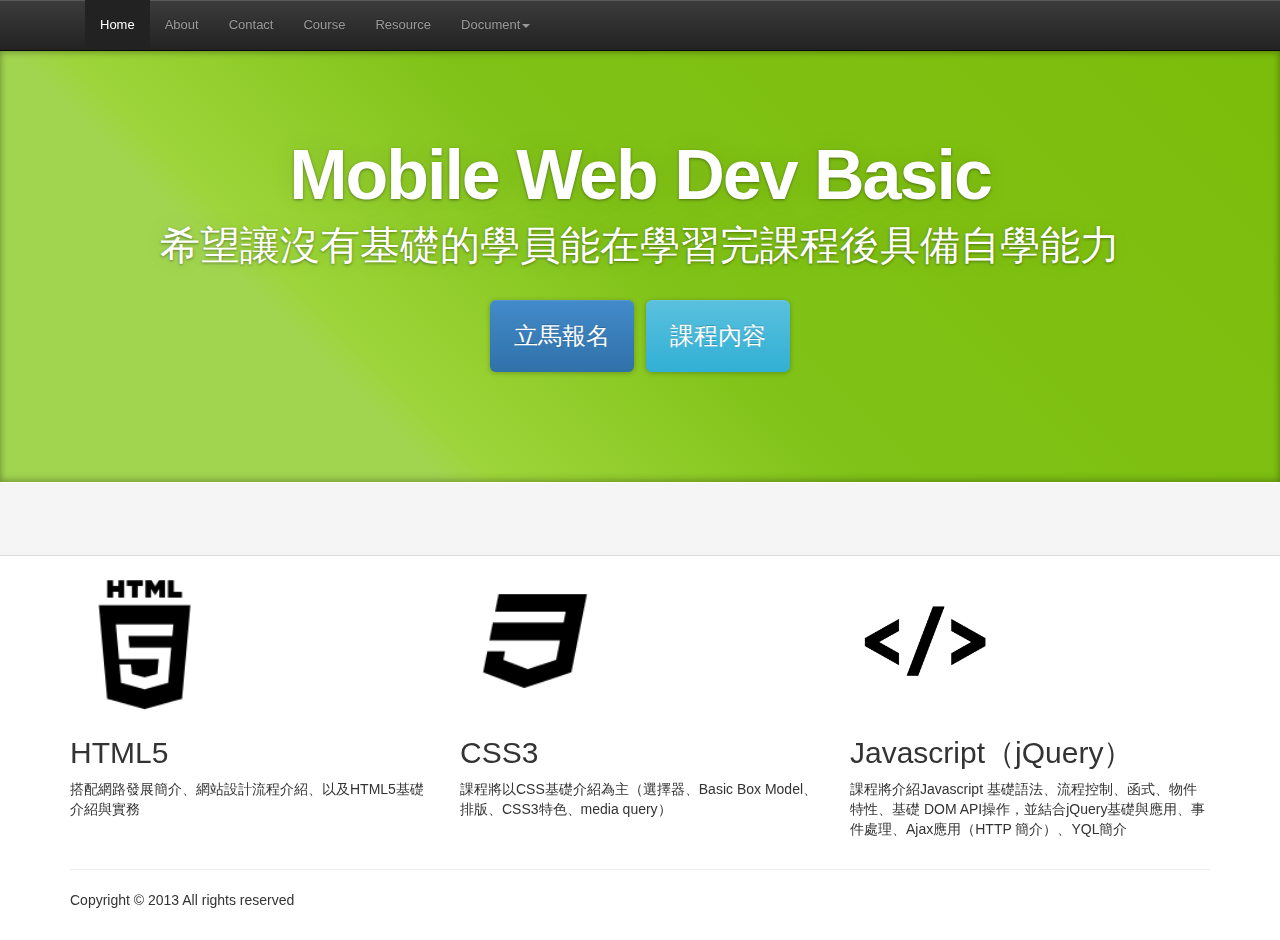
<file: index.html>
<!DOCTYPE html>
<!--[if lt IE 7]>      <html class="no-js lt-ie9 lt-ie8 lt-ie7"> <![endif]-->
<!--[if IE 7]>         <html class="no-js lt-ie9 lt-ie8"> <![endif]-->
<!--[if IE 8]>         <html class="no-js lt-ie9"> <![endif]-->
<!--[if gt IE 8]><!--> <html class="no-js"> <!--<![endif]-->
    <head>
        <meta charset="utf-8">
        <meta http-equiv="X-UA-Compatible" content="IE=edge,chrome=1">
        <title>現代化行動網頁設計入門基礎班:Mobile Web Dev Basic</title>
        <meta name="description" content="現代化行動網頁設計入門基礎班,Mobile Web App,Mobile Web Dev Basic">
        <meta name="viewport" content="width=device-width">
        <meta property="og:title" content="現代化行動網頁設計入門基礎班:Mobile Web Dev Basic"/>
<!--         <meta property="og:type" content="article"/> -->
        <meta property="og:website" content="http://kdchang.cc/mobile-web-dev/"/>
<!--         <meta property="og:image" content=""/> -->
        <meta property="og:site_name" content="現代化行動網頁設計入門基礎班:Mobile Web Dev Basic"/>
        <meta property="fb:admins" content=""/>
        <meta property="og:description"
              content="現代化行動網頁設計入門基礎班:Mobile Web Dev Basic"/>

        <link rel="stylesheet" href="css/bootstrap.min.css">
        <link rel="stylesheet" href="css/bootstrap-theme.min.css">
        <link rel="stylesheet" href="css/main.css">
        <link rel="stylesheet" href="css/pygments-manni.css" >
        <link rel="stylesheet" href="css/docs.css"> 
        <link rel="stylesheet" href="css/docs-3.css"> 
        <script src="js/vendor/modernizr-2.6.2-respond-1.1.0.min.js"></script>
    </head>
    <body>
        <!--[if lt IE 7]>
            <p class="chromeframe">You are using an <strong>outdated</strong> browser. Please <a href="http://browsehappy.com/">upgrade your browser</a> or <a href="http://www.google.com/chromeframe/?redirect=true">activate Google Chrome Frame</a> to improve your experience.</p>
        <![endif]-->
    <div class="navbar navbar-inverse navbar-fixed-top">
      <div class="container">
        <div class="navbar-header">
          <button type="button" class="navbar-toggle" data-toggle="collapse" data-target=".navbar-collapse">
            <span class="icon-bar"></span>
            <span class="icon-bar"></span>
            <span class="icon-bar"></span>
          </button>
          <a class="navbar-brand" href="#"></a>
        </div>
        <div class="navbar-collapse collapse">
          <ul class="nav navbar-nav">
            <li class="active"><a href="./">Home</a></li>
            <li><a href="./about.html">About</a></li>
            <li><a href="mailto:ibelieveicaner@gmail.com">Contact</a></li>
            <li><a href="./course.html">Course</a></li>
            <li><a href="./resource.html">Resource</a></li>
            <li class="dropdown">
              <a href="#" class="dropdown-toggle" data-toggle="dropdown">Document<b class="caret"></b></a>
              <ul class="dropdown-menu">
                <li><a href="#">Introduction</a></li>
                <li><a href="#">HTML5 Basic</a></li>
                <li><a href="#">CSS3 Basic</a></li>
                <li><a href="#">JavaScript Basic</a></li>
                <li><a href="#">jQuery Basic</a></li>
                <li><a href="#">Mobile Web Basic</a></li>
                <li class="divider"></li>
<!--                 <li class="dropdown-header">Nav header</li> -->
                <li><a href="#">Facebook API</a></li>
                <li><a href="#">Google Map API</a></li>
                <li><a href="#">Git Basic</a></li>
                <li><a href="#">node.js Basic</a></li>
              </ul>
            </li>
          </ul>
<!--           <form class="navbar-form navbar-right">
            <div class="form-group">
              <input type="text" placeholder="Email" class="form-control">
            </div>
            <div class="form-group">
              <input type="password" placeholder="Password" class="form-control">
            </div>
            <button type="submit" class="btn btn-success">Sign in</button>
          </form> -->
        </div><!--/.navbar-collapse -->
      </div>
    </div>

  <div class="jumbotron masthead"> 
    <div class="container"> 
      <h1>Mobile Web Dev Basic</h1> 
      <p>希望讓沒有基礎的學員能在學習完課程後具備自學能力</p> 
      <p> 
        <a data-toggle="modal" href="#myModal" class="btn btn-primary btn-large">立馬報名</a>
        <a href="./course.html" class="btn btn-info btn-large">課程內容</a>  
      </p> 
      <div id="fb-root"></div>
<!-- <fb:login-button show-faces="true" width="200" max-rows="1"></fb:login-button>
<button id="flogout" style="visibility:visible;" onclick="logout();">Logout</button> -->
<!--       <ul class="masthead-links"> 
        <li> Version 1.0 </li> 
      </ul>  -->
    </div>
  </div>

  <!-- Modal -->
  <div class="modal fade" id="myModal" tabindex="-1" role="dialog" aria-labelledby="myModalLabel" aria-hidden="true">
    <div class="modal-dialog">
      <div class="modal-content">
        <div class="modal-header">
          <button type="button" class="close" data-dismiss="modal" aria-hidden="true">&times;</button>
          <h4 class="modal-title"></h4>
        </div>
        <div class="modal-body">
          <h4>同學您好，</h4>
          <h4>非常感謝您對於「現代化行動網頁設計基礎入門班（免費）」感興趣，但由於報名人數踴躍，報名人數已超過200人次，故提前截止報名。請參閱<a href="https://docs.google.com/file/d/0B4Y_BV2TwcgMbmJhY3lGMkNPc0k/edit?usp=sharing">錄取名單</a></h4>
          <h4>
            相關資訊和投影片會放到<a href="http://kdchang.cc/mobile-web-dev/">課程網站</a>上可以參考
            </h4>
          <h4>
            或可以參考Mr.Orz在<a href="http://mrorz.github.io/webdev/">台大資工系統訓練班的課程</a>或是<a href="https://my.ntu.edu.tw/register/viewcoursemain.asp">台大計中</a>也有開設相關課程
            </h4>
        </div>
        <div class="modal-footer">
          <button type="button" class="btn btn-success btn-large" data-dismiss="modal">確認</button>
        </div>
      </div><!-- /.modal-content -->
    </div><!-- /.modal-dialog -->
  </div><!-- /.modal -->


  <div class="bs-docs-social"> 
    <div class="container"> 
      <ul class="bs-docs-social-buttons"> 
        <li> 
          <iframe class="github-btn" src="http://ghbtns.com/github-btn.html?user=KD-Chang&repo=mobile-web-dev&type=watch&count=true" allowtransparency="true" frameborder="0" scrolling="0" width="100px" height="20px"></iframe> 
        </li> 
        <li> 
           <a class="addthis_button_facebook_like" fb:like:layout="button_count"></a> 
        </li>
        <li>
            <a class="addthis_button_google_plusone" g:plusone:size="medium"></a> 
        </li>
        <li> 
          <a class="addthis_button_tweet"></a>
        </li> 
      </ul> 
    </div> 
  </div> 

    <div class="container">
      <!-- Example row of columns -->
      <div class="row">
        <div class="col-lg-4">
          <img style="width:150px; height:auto;" src="img/html5-logo.png" alt="">
          <h2>HTML5</h2>
          <p>搭配網路發展簡介、網站設計流程介紹、以及HTML5基礎介紹與實務</p>
        </div>
        <div class="col-lg-4">
          <img style="width:150px; height:auto;" src="img/css3-logo.png" alt="">
          <h2>CSS3</h2>
          <p>課程將以CSS基礎介紹為主（選擇器、Basic Box Model、排版、CSS3特色、media query）</p>
       </div>
        <div class="col-lg-4">
          <img style="width:150px; height:auto;" src="img/js-logo.png" alt="">
          <h2>Javascript（jQuery）</h2>
          <p>課程將介紹Javascript 基礎語法、流程控制、函式、物件特性、基礎 DOM API操作，並結合jQuery基礎與應用、事件處理、Ajax應用（HTTP 簡介）、YQL簡介</p>
        </div>
      </div>

      <hr>

      <footer>
        <p>Copyright &copy; 2013 All rights reserved</p>
      </footer>
    </div> <!-- /container -->        <script src="//ajax.googleapis.com/ajax/libs/jquery/1.10.1/jquery.min.js"></script>
        <script>window.jQuery || document.write('<script src="js/vendor/jquery-1.10.1.min.js"><\/script>')</script>

        <script src="js/vendor/bootstrap.min.js"></script>

        <script src="js/main.js"></script>

        <script src="js/application.js"></script>

        <!-- AddThis Smart Layers BEGIN -->
        <!-- Go to http://www.addthis.com/get/smart-layers to customize -->
        <script type="text/javascript" src="//s7.addthis.com/js/300/addthis_widget.js#pubid=ra-5204290015021a47"></script>
        <script type="text/javascript">
          addthis.layers({
            'theme' : 'transparent', 
            'follow' : {
              'services' : [
                {'service': 'facebook', 'id': 'KaiDi.Chang'},
                {'service': 'twitter', 'id': 'ibelieveicaner'},
                {'service': 'linkedin', 'id': 'kaidichang'},
                {'service': 'google_follow', 'id': '100098913894471104986'}
              ]
            }   
          });</script>

        <script>
          (function(i,s,o,g,r,a,m){i['GoogleAnalyticsObject']=r;i[r]=i[r]||function(){
          (i[r].q=i[r].q||[]).push(arguments)},i[r].l=1*new Date();a=s.createElement(o),
          m=s.getElementsByTagName(o)[0];a.async=1;a.src=g;m.parentNode.insertBefore(a,m)
          })(window,document,'script','//www.google-analytics.com/analytics.js','ga');

          ga('create', 'UA-44005098-1', 'kdchang.cc');
          ga('send', 'pageview');

        </script>
    </body>
</html>
</file>
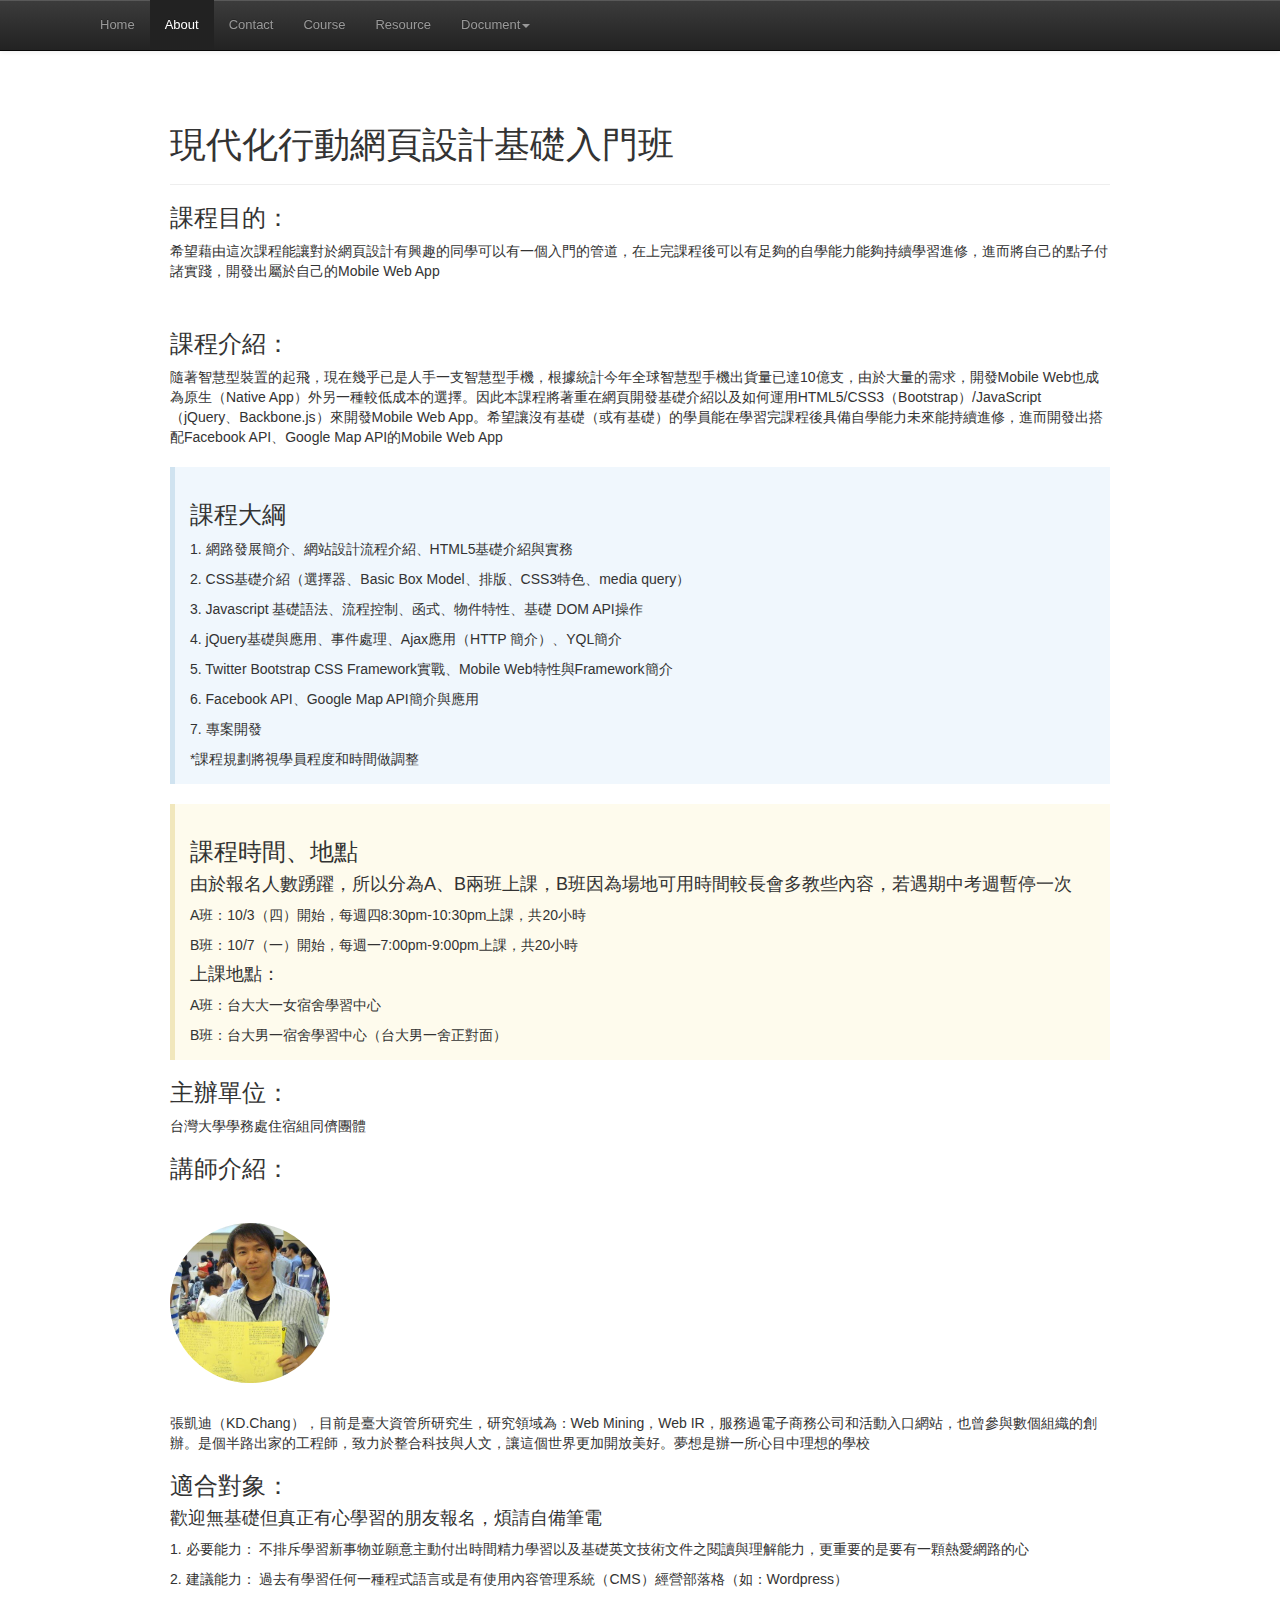
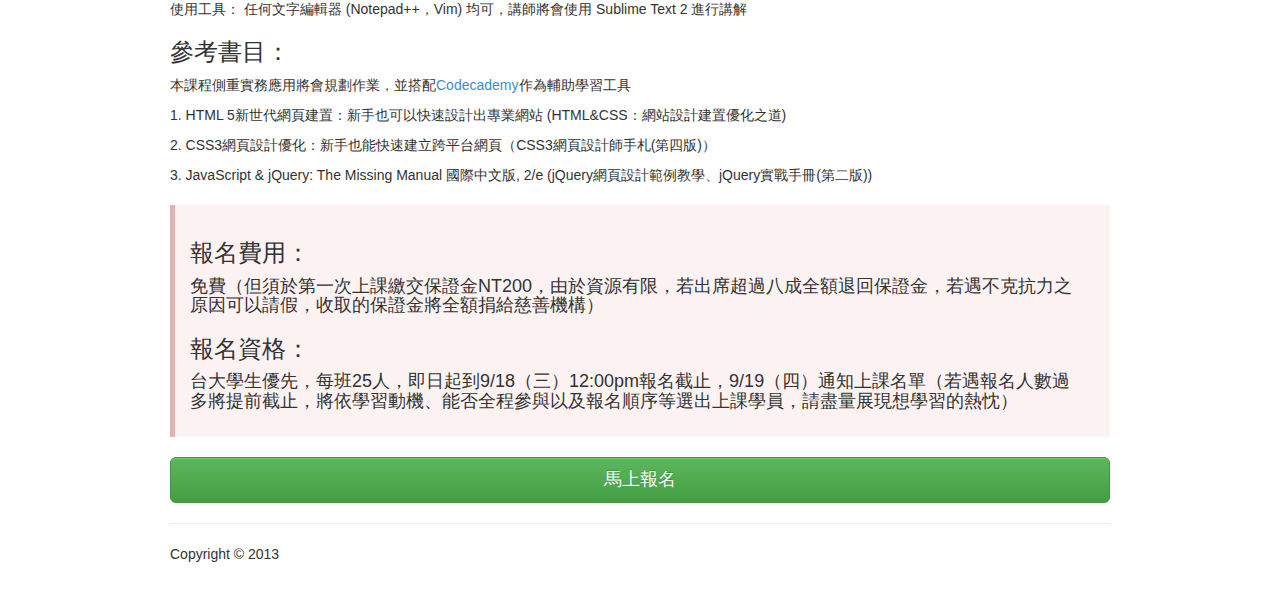
<file: about.html>
<!DOCTYPE html>
<!--[if lt IE 7]>      <html class="no-js lt-ie9 lt-ie8 lt-ie7"> <![endif]-->
<!--[if IE 7]>         <html class="no-js lt-ie9 lt-ie8"> <![endif]-->
<!--[if IE 8]>         <html class="no-js lt-ie9"> <![endif]-->
<!--[if gt IE 8]><!--> <html class="no-js"> <!--<![endif]-->
    <head>
        <meta charset="utf-8">
        <meta http-equiv="X-UA-Compatible" content="IE=edge,chrome=1">
        <title>現代化行動網頁設計入門基礎班:Mobile Web Dev Basic</title>
        <meta name="description" content="現代化行動網頁設計入門基礎班,Mobile Web App,Mobile Web Dev Basic">
        <meta name="viewport" content="width=device-width">
        <meta property="og:title" content="現代化行動網頁設計入門基礎班:Mobile Web Dev Basic"/>
<!--         <meta property="og:type" content="article"/> -->
        <meta property="og:website" content="http://kdchang.cc/mobile-web-dev/"/>
<!--         <meta property="og:image" content=""/> -->
        <meta property="og:site_name" content="現代化行動網頁設計入門基礎班:Mobile Web Dev Basic"/>
        <meta property="fb:admins" content=""/>
        <meta property="og:description"
              content="現代化行動網頁設計入門基礎班:Mobile Web Dev Basic"/>

        <link rel="stylesheet" href="css/bootstrap.min.css">
        <link rel="stylesheet" href="css/bootstrap-theme.min.css">
        <link rel="stylesheet" href="css/main.css">
        <link rel="stylesheet" href="css/pygments-manni.css" >
        <link rel="stylesheet" href="css/docs.css"> 
        <link rel="stylesheet" href="css/docs-3.css"> 
        <script src="js/vendor/modernizr-2.6.2-respond-1.1.0.min.js"></script>
    </head>
    <body>
        <!--[if lt IE 7]>
            <p class="chromeframe">You are using an <strong>outdated</strong> browser. Please <a href="http://browsehappy.com/">upgrade your browser</a> or <a href="http://www.google.com/chromeframe/?redirect=true">activate Google Chrome Frame</a> to improve your experience.</p>
        <![endif]-->
    <div class="navbar navbar-inverse navbar-fixed-top">
      <div class="container">
        <div class="navbar-header">
          <button type="button" class="navbar-toggle" data-toggle="collapse" data-target=".navbar-collapse">
            <span class="icon-bar"></span>
            <span class="icon-bar"></span>
            <span class="icon-bar"></span>
          </button>
          <a class="navbar-brand" href="#"></a>
        </div>
        <div class="navbar-collapse collapse">
          <ul class="nav navbar-nav">
            <li><a href="./">Home</a></li>
            <li class="active"><a href="./about.html">About</a></li>
            <li><a href="mailto:ibelieveicaner@gmail.com">Contact</a></li>
            <li><a href="./course.html">Course</a></li>
            <li><a href="./resource.html">Resource</a></li>
            <li class="dropdown">
              <a href="#" class="dropdown-toggle" data-toggle="dropdown">Document<b class="caret"></b></a>
              <ul class="dropdown-menu">
                <li><a href="#">Introduction</a></li>
                <li><a href="#">HTML5 Basic</a></li>
                <li><a href="#">CSS3 Basic</a></li>
                <li><a href="#">JavaScript Basic</a></li>
                <li><a href="#">jQuery Basic</a></li>
                <li><a href="#">Mobile Web Basic</a></li>
                <li class="divider"></li>
<!--                 <li class="dropdown-header">Nav header</li> -->
                <li><a href="#">Facebook API</a></li>
                <li><a href="#">Google Map API</a></li>
                <li><a href="#">Git Basic</a></li>
                <li><a href="#">node.js Basic</a></li>
              </ul>
            </li>
          </ul>
<!--           <form class="navbar-form navbar-right">
            <div class="form-group">
              <input type="text" placeholder="Email" class="form-control">
            </div>
            <div class="form-group">
              <input type="password" placeholder="Password" class="form-control">
            </div>
            <button type="submit" class="btn btn-success">Sign in</button>
          </form> -->
        </div><!--/.navbar-collapse -->
      </div>
    </div>

 <div class="container bs-docs-container">
      <div class="row">

        <div class="col-md-12" role="main">
            <!-- Getting started
  ================================================== -->
      <div class="bs-docs-section">
        <div class="page-header">
          <h1 id="download">現代化行動網頁設計基礎入門班</h1>
        </div>
        <div>
          <h3>課程目的：</h3>
          <p>希望藉由這次課程能讓對於網頁設計有興趣的同學可以有一個入門的管道，在上完課程後可以有足夠的自學能力能夠持續學習進修，進而將自己的點子付諸實踐，開發出屬於自己的Mobile Web App</p>
          <br>
        </div>
        <div>
          <h3>課程介紹：</h3>
          <p>隨著智慧型裝置的起飛，現在幾乎已是人手一支智慧型手機，根據統計今年全球智慧型手機出貨量已達10億支，由於大量的需求，開發Mobile Web也成為原生（Native App）外另一種較低成本的選擇。因此本課程將著重在網頁開發基礎介紹以及如何運用HTML5/CSS3（Bootstrap）/JavaScript（jQuery、Backbone.js）來開發Mobile Web App。希望讓沒有基礎（或有基礎）的學員能在學習完課程後具備自學能力未來能持續進修，進而開發出搭配Facebook API、Google Map API的Mobile Web App</p>
        </div>
        <div class="bs-callout bs-callout-info">
          <h3>課程大綱</h3>
          <p>1. 網路發展簡介、網站設計流程介紹、HTML5基礎介紹與實務</p>
          <p>2. CSS基礎介紹（選擇器、Basic Box Model、排版、CSS3特色、media query）</p>
          <p>3. Javascript 基礎語法、流程控制、函式、物件特性、基礎 DOM API操作
          <p>4. jQuery基礎與應用、事件處理、Ajax應用（HTTP 簡介）、YQL簡介</p>
          <p>5. Twitter Bootstrap CSS Framework實戰、Mobile Web特性與Framework簡介
          <p>6. Facebook API、Google Map API簡介與應用</p>
          <p>7. 專案開發</p>
          <p>*課程規劃將視學員程度和時間做調整</p>
        </div>
        <div class="bs-callout bs-callout-warning">
          <h3>課程時間、地點</h3>
          <h4>由於報名人數踴躍，所以分為A、B兩班上課，B班因為場地可用時間較長會多教些內容，若遇期中考週暫停一次</h4>
          <p>A班：10/3（四）開始，每週四8:30pm-10:30pm上課，共20小時</p>
          </p>B班：10/7（一）開始，每週一7:00pm-9:00pm上課，共20小時</p>
          <h4>上課地點：</h4>
          <p>A班：台大大一女宿舍學習中心</p>
          </p>B班：台大男一宿舍學習中心（台大男一舍正對面）</p>
        </div>
        <div>
          <h3>主辦單位：</h3>
          <p>台灣大學學務處住宿組同儕團體</p>
        </div>
        <div>
          <h3>講師介紹：</h3>
          <div><img class="thumnail" style="border-radius: 60%;height: 160px;width: 160px;margin-top:30px;margin-bottom:30px;" src="./img/KD.Chang.png" alt=""></div>
          <p>
          張凱迪（KD.Chang），目前是臺大資管所研究生，研究領域為：Web Mining，Web IR，服務過電子商務公司和活動入口網站，也曾參與數個組織的創辦。是個半路出家的工程師，致力於整合科技與人文，讓這個世界更加開放美好。夢想是辦一所心目中理想的學校
          </p>
        </div>
        <div>
          <h3>適合對象：</h3>
          <h4>歡迎無基礎但真正有心學習的朋友報名，煩請自備筆電
          </h4>
          <p>1. 必要能力：
          不排斥學習新事物並願意主動付出時間精力學習以及基礎英文技術文件之閱讀與理解能力，更重要的是要有一顆熱愛網路的心
          </p>
          <p>2.  建議能力：
            過去有學習任何一種程式語言或是有使用內容管理系統（CMS）經營部落格（如：Wordpress）</p> 
          <p>使用工具：
          任何文字編輯器 (Notepad++，Vim) 均可，講師將會使用 Sublime Text 2 進行講解
          </p>
        </div>
        <div>
          <h3>參考書目：</h3>
          <p>
          本課程側重實務應用將會規劃作業，並搭配<a href="http://www.codecademy.com/">Codecademy</a>作為輔助學習工具
          </p>
          <p>1. HTML 5新世代網頁建置：新手也可以快速設計出專業網站
          (HTML&CSS：網站設計建置優化之道)</p>
          <p>2. CSS3網頁設計優化：新手也能快速建立跨平台網頁（CSS3網頁設計師手札(第四版)）</p>
          <p>3. JavaScript & jQuery: The Missing Manual 國際中文版, 2/e
             (jQuery網頁設計範例教學、jQuery實戰手冊(第二版))</p>
        </div>
        <div class="bs-callout bs-callout-danger">
          <h3>報名費用：</h3>
          <h4>免費（但須於第一次上課繳交保證金NT200，由於資源有限，若出席超過八成全額退回保證金，若遇不克抗力之原因可以請假，收取的保證金將全額捐給慈善機構）</h4>
          <h3>報名資格：</h3>
          <h4>台大學生優先，每班25人，即日起到9/18（三）12:00pm報名截止，9/19（四）通知上課名單（若遇報名人數過多將提前截止，將依學習動機、能否全程參與以及報名順序等選出上課學員，請盡量展現想學習的熱忱）</h4>

        </div>
        <div><a data-toggle="modal" href="#myModal"><button type="button" class="btn btn-success btn-lg btn-block">馬上報名</button></a></div>  
      </div>
    </div>
  </div>
    <!-- Modal -->
  <div class="modal fade" id="myModal" tabindex="-1" role="dialog" aria-labelledby="myModalLabel" aria-hidden="true">
    <div class="modal-dialog">
      <div class="modal-content">
        <div class="modal-header">
          <button type="button" class="close" data-dismiss="modal" aria-hidden="true">&times;</button>
          <h4 class="modal-title"></h4>
        </div>
        <div class="modal-body">
          <h4>同學您好，</h4>
          <h4>非常感謝您對於「現代化行動網頁設計基礎入門班（免費）」感興趣，但由於報名人數踴躍，報名人數已超過200人次，故提前截止報名。請參閱<a href="https://docs.google.com/file/d/0B4Y_BV2TwcgMbmJhY3lGMkNPc0k/edit?usp=sharing">錄取名單</a></h4>
          <h4>
            相關資訊和投影片會放到<a href="http://kdchang.cc/102F-NTUWebDev/">課程網站</a>上可以參考
            </h4>
          <h4>
            或可以參考Mr.Orz在<a href="http://mrorz.github.io/webdev/">台大資工系統訓練班的課程</a>或是<a href="https://my.ntu.edu.tw/register/viewcoursemain.asp">台大計中</a>也有開設相關課程
            </h4>
        </div>
        <div class="modal-footer">
          <button type="button" class="btn btn-success btn-large" data-dismiss="modal">確認</button>
        </div>
      </div><!-- /.modal-content -->
    </div><!-- /.modal-dialog -->
  </div><!-- /.modal -->


      <hr>

      <footer>
        <p>Copyright &copy; 2013</p>
      </footer>
    </div> <!-- /container -->        <script src="//ajax.googleapis.com/ajax/libs/jquery/1.10.1/jquery.min.js"></script>
        <script>window.jQuery || document.write('<script src="js/vendor/jquery-1.10.1.min.js"><\/script>')</script>

        <script src="js/vendor/bootstrap.min.js"></script>

        <script src="js/main.js"></script>

        <script>
          (function(i,s,o,g,r,a,m){i['GoogleAnalyticsObject']=r;i[r]=i[r]||function(){
          (i[r].q=i[r].q||[]).push(arguments)},i[r].l=1*new Date();a=s.createElement(o),
          m=s.getElementsByTagName(o)[0];a.async=1;a.src=g;m.parentNode.insertBefore(a,m)
          })(window,document,'script','//www.google-analytics.com/analytics.js','ga');

          ga('create', 'UA-44005098-1', 'kdchang.cc');
          ga('send', 'pageview');

        </script>
    </body>
</html>
</file>
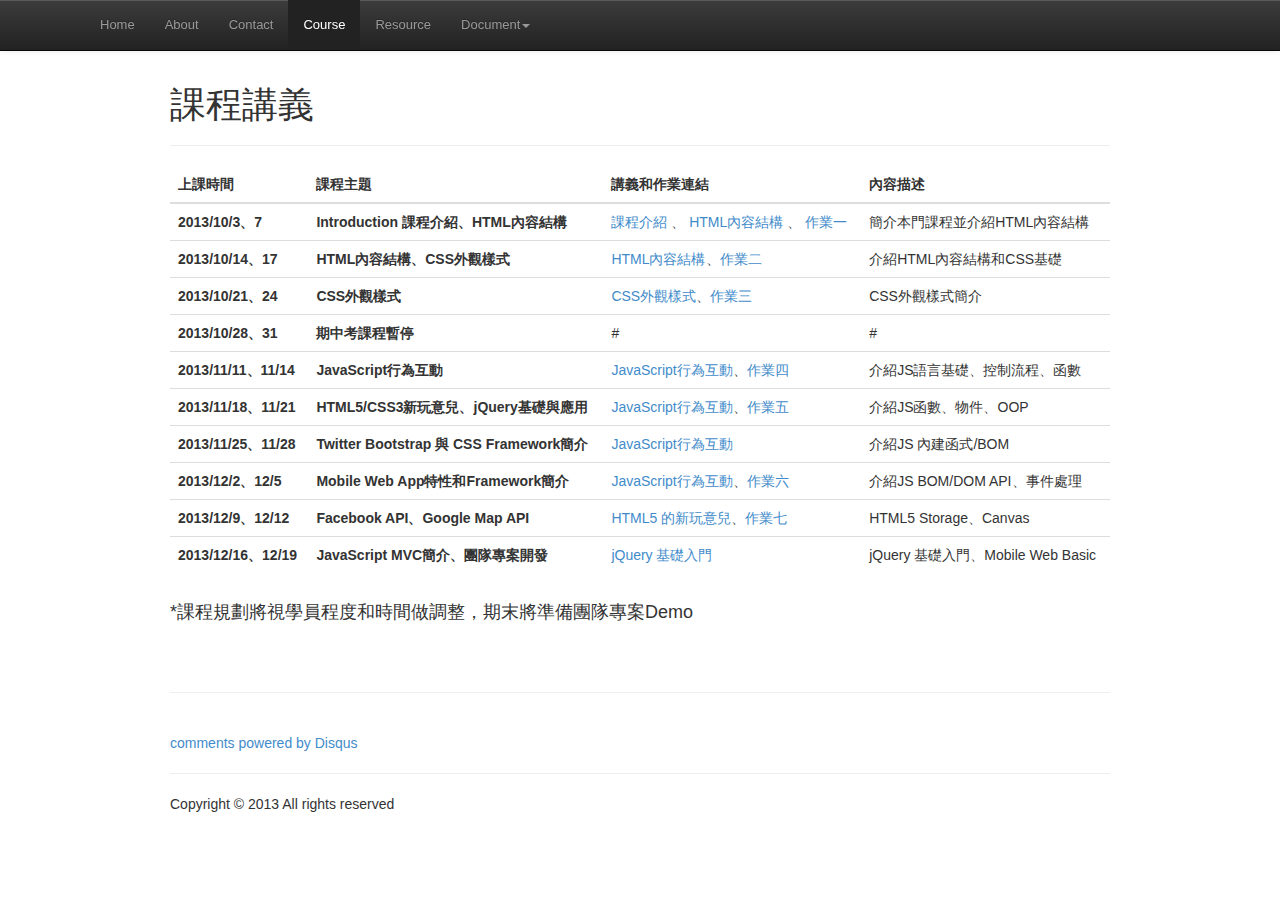
<file: course.html>
<!DOCTYPE html>
<!--[if lt IE 7]>      <html class="no-js lt-ie9 lt-ie8 lt-ie7"> <![endif]-->
<!--[if IE 7]>         <html class="no-js lt-ie9 lt-ie8"> <![endif]-->
<!--[if IE 8]>         <html class="no-js lt-ie9"> <![endif]-->
<!--[if gt IE 8]><!--> <html class="no-js"> <!--<![endif]-->
    <head>
        <meta charset="utf-8">
        <meta http-equiv="X-UA-Compatible" content="IE=edge,chrome=1">
        <title>現代化行動網頁設計入門基礎班:Mobile Web Dev Basic</title>
        <meta name="description" content="現代化行動網頁設計入門基礎班,Mobile Web App,Mobile Web Dev Basic">
        <meta name="viewport" content="width=device-width">
        <meta property="og:title" content="現代化行動網頁設計入門基礎班:Mobile Web Dev Basic"/>
<!--         <meta property="og:type" content="article"/> -->
        <meta property="og:website" content="http://kdchang.cc/mobile-web-dev/"/>
        <meta property="og:image" content="http://kdchang.cc/mobile-web-dev/img/logo.png"/>
        <meta property="og:site_name" content="現代化行動網頁設計入門基礎班:Mobile Web Dev Basic"/>
        <meta property="fb:admins" content=""/>
        <meta property="og:description"
              content="現代化行動網頁設計入門基礎班:Mobile Web Dev Basic"/>
        <link rel="shortcut icon" href="./img/logo.ico"/>
        <link rel="stylesheet" href="css/bootstrap.min.css">
        <link rel="stylesheet" href="css/bootstrap-theme.min.css">
        <link rel="stylesheet" href="css/main.css">
        <link rel="stylesheet" href="css/pygments-manni.css" >
        <link rel="stylesheet" href="css/docs.css"> 
        <link rel="stylesheet" href="css/docs-3.css"> 
        <script src="js/vendor/modernizr-2.6.2-respond-1.1.0.min.js"></script>
    </head>
    <body>
        <!--[if lt IE 7]>
            <p class="chromeframe">You are using an <strong>outdated</strong> browser. Please <a href="http://browsehappy.com/">upgrade your browser</a> or <a href="http://www.google.com/chromeframe/?redirect=true">activate Google Chrome Frame</a> to improve your experience.</p>
        <![endif]-->
    <div class="navbar navbar-inverse navbar-fixed-top">
      <div class="container">
        <div class="navbar-header">
          <button type="button" class="navbar-toggle" data-toggle="collapse" data-target=".navbar-collapse">
            <span class="icon-bar"></span>
            <span class="icon-bar"></span>
            <span class="icon-bar"></span>
          </button>
          <a class="navbar-brand" href="#"></a>
        </div>
        <div class="navbar-collapse collapse">
          <ul class="nav navbar-nav">
            <li><a href="./">Home</a></li>
            <li><a href="./about.html">About</a></li>
            <li><a href="mailto:kdchang.cc@gmail.com">Contact</a></li>
            <li class="active"><a href="./course.html">Course</a></li>
            <li><a href="./resource.html">Resource</a></li>
            <li class="dropdown">
              <a href="#" class="dropdown-toggle" data-toggle="dropdown">Document<b class="caret"></b></a>
              <ul class="dropdown-menu">
                <li><a href="#">Introduction</a></li>
                <li><a href="#">HTML5 Basic</a></li>
                <li><a href="#">CSS3 Basic</a></li>
                <li><a href="#">JavaScript Basic</a></li>
                <li><a href="#">jQuery Basic</a></li>
                <li><a href="#">Mobile Web Basic</a></li>
                <li class="divider"></li>
<!--                 <li class="dropdown-header">Nav header</li> -->
                <li><a href="#">Facebook API</a></li>
                <li><a href="#">Google Map API</a></li>
                <li><a href="#">Git Basic</a></li>
                <li><a href="#">node.js Basic</a></li>
              </ul>
            </li>
          </ul>
<!--           <form class="navbar-form navbar-right">
            <div class="form-group">
              <input type="text" placeholder="Email" class="form-control">
            </div>
            <div class="form-group">
              <input type="password" placeholder="Password" class="form-control">
            </div>
            <button type="submit" class="btn btn-success">Sign in</button>
          </form> -->
        </div><!--/.navbar-collapse -->
      </div>
    </div>

 <div class="container bs-docs-container">
      <div class="row">

        <div class="col-md-12" role="main">
            <!-- Getting started
  ================================================== -->
          <h1 id="download">課程講義</h1>
          <hr>
          <table class="table table-hover">
            <thead>
              <tr>
                <th>上課時間</th>
                <th>課程主題</th>
                <th>講義和作業連結</th>
                <th>內容描述</th>
              </tr>
            </thead>
            <tbody>
              <tr>
                <th>2013/10/3、7</th>
                <th>Introduction 課程介紹、HTML內容結構</th>
                <td><a href="https://speakerdeck.com/kdchang/xian-dai-hua-xing-dong-wang-ye-she-ji-ru-men-ji-chu-ban-mobile-web-dev-basic-day-1-ke-cheng-jie-shao" target="_blank">課程介紹</a> 、 <a href="http://slid.es/kd-chang/html" target="_blank">HTML內容結構</a> 、 <a href="https://docs.google.com/document/d/1jMpcxjSq8yoGSD2SEbn9eIi-rbYh_6R5s3jy7obZm04/edit?usp=sharing" target="_blank">作業一</a></td>
                <td>簡介本門課程並介紹HTML內容結構</td>
              </tr>
              <tr>
                <th>2013/10/14、17</th>
                <th>HTML內容結構、CSS外觀樣式</th>
                <td><a href="http://slid.es/kd-chang/html" target="_blank">HTML內容結構</a>、<a href="https://docs.google.com/document/d/1BkgqJCS7qkpOw5CGbHdvj1hzSjFuTdXGpn2Wg4EM460/edit?usp=sharing" target="_blank">作業二</a></td>
                <td>介紹HTML內容結構和CSS基礎</td>
              </tr>
              <tr>
                <th>2013/10/21、24</th>
                <th>CSS外觀樣式</th>
                <td><a href="http://slid.es/kd-chang/css" target="_blank">CSS外觀樣式</a>、<a href="https://docs.google.com/document/d/1Kess80J1qT9WtijrhliRkf_ERqjGDsFCXV7CKZerB0g/edit?usp=sharing" target="_blank">作業三</a></td>
                <td>CSS外觀樣式簡介</td>
              </tr>
              <tr>
                <th>2013/10/28、31</th>
                <th>期中考課程暫停</th>
                <td>#</td>
                <td>#</td>
              </tr>
              <tr>
                <th>2013/11/11、11/14</th>
                <th>JavaScript行為互動</th>
                <td><a href="http://slid.es/kd-chang/javascript" target="_blank">JavaScript行為互動</a>、<a href="https://docs.google.com/document/d/1scL6RODCQ3aydLFYFa-nNK48yiDxBsQFyvG-AkNErA8/edit?usp=sharing" target="_blank">作業四</a></td>
                <td>介紹JS語言基礎、控制流程、函數</td>
              </tr>
              <tr>
                <th>2013/11/18、11/21</th>
                <th>HTML5/CSS3新玩意兒、jQuery基礎與應用</th>
                <td><a href="http://slid.es/kd-chang/javascript" target="_blank">JavaScript行為互動</a>、<a href="https://docs.google.com/document/d/1m9xKvqjIGgBoE2o4q4T5RrljXeCcGB2D7iDVHWw1ghI/edit?usp=sharing" target="_blank">作業五</a></td>
                <td>介紹JS函數、物件、OOP</td>
              </tr>
              <tr>
                <th>2013/11/25、11/28</th>
                <th>Twitter Bootstrap 與 CSS Framework簡介</th>
                <td><a href="http://slid.es/kd-chang/javascript" target="_blank">JavaScript行為互動</a></td>
                <td>介紹JS 內建函式/BOM</td>
              </tr>
              <tr>
                <th>2013/12/2、12/5</th>
                <th>Mobile Web App特性和Framework簡介</th>
                <td><a href="http://slid.es/kd-chang/javascript" target="_blank">JavaScript行為互動</a>、<a href="https://docs.google.com/document/d/1zpqDB5t3tzCl96qWD-PM_ir8r0cCybvDdtaILqaDUWY/edit?usp=sharing" target="_blank">作業六</a></td>
                <td>介紹JS BOM/DOM API、事件處理</td>
              </tr>
              <tr>
                <th>2013/12/9、12/12</th>
                <th>Facebook API、Google Map API</th>
                <td><a href="http://slid.es/kd-chang/html5" target="_blank">HTML5 的新玩意兒</a>、<a href="https://docs.google.com/document/d/1vX9UALb773Bc_ku_neJRzZf5wBllLVDRxP-tAwyPDmo/edit?usp=sharing" target="_blank">作業七</a></td>
                <td>HTML5 Storage、Canvas</td>
              </tr>
              <tr>
                <th>2013/12/16、12/19</th>
                <th>JavaScript MVC簡介、團隊專案開發</th>
                <td><a href="http://slid.es/kd-chang/jquery" target="_blank">jQuery 基礎入門</a></td>
                <td>jQuery 基礎入門、Mobile Web Basic</td>
              </tr>
            </tbody> 
          </table>
        </div>
      </div>
      <h4>*課程規劃將視學員程度和時間做調整，期末將準備團隊專案Demo</h4>
      <br>
      <div class="fb-like" data-href="http://kdchang.cc/mobile-web-dev/course.html" data-layout="standard" data-action="like" data-show-faces="true" data-share="true"></div>
      <br>
      <hr>
      <br>
      <div class="disqus" id="disqus_thread"></div>
      <script type="text/javascript">
          /* * * CONFIGURATION VARIABLES: EDIT BEFORE PASTING INTO YOUR WEBPAGE * * */
          var disqus_shortname = 'mobile-web-basic'; // required: replace example with your forum shortname

          /* * * DON'T EDIT BELOW THIS LINE * * */
          (function() {
              var dsq = document.createElement('script'); dsq.type = 'text/javascript'; dsq.async = true;
              dsq.src = '//' + disqus_shortname + '.disqus.com/embed.js';
              (document.getElementsByTagName('head')[0] || document.getElementsByTagName('body')[0]).appendChild(dsq);
          })();
      </script>
      <noscript>Please enable JavaScript to view the <a href="http://disqus.com/?ref_noscript">comments powered by Disqus.</a></noscript>
      <a href="http://disqus.com" class="dsq-brlink">comments powered by <span class="logo-disqus">Disqus</span></a>
     
      <hr>

      <footer>
        <p>Copyright &copy; 2013 All rights reserved</p>
      </footer>
    </div> <!-- /container -->        
        <script src="//ajax.googleapis.com/ajax/libs/jquery/1.10.1/jquery.min.js"></script>
        <script>window.jQuery || document.write('<script src="js/vendor/jquery-1.10.1.min.js"><\/script>')</script>

        <script src="js/vendor/bootstrap.min.js"></script>

        <script src="js/main.js"></script>

        <script>
          (function(i,s,o,g,r,a,m){i['GoogleAnalyticsObject']=r;i[r]=i[r]||function(){
          (i[r].q=i[r].q||[]).push(arguments)},i[r].l=1*new Date();a=s.createElement(o),
          m=s.getElementsByTagName(o)[0];a.async=1;a.src=g;m.parentNode.insertBefore(a,m)
          })(window,document,'script','//www.google-analytics.com/analytics.js','ga');

          ga('create', 'UA-44005098-1', 'kdchang.cc');
          ga('send', 'pageview');

        </script>
        <script type="text/javascript">
            /* * * CONFIGURATION VARIABLES: EDIT BEFORE PASTING INTO YOUR WEBPAGE * * */
            var disqus_shortname = 'mobile-web-basic'; // required: replace example with your forum shortname

            /* * * DON'T EDIT BELOW THIS LINE * * */
            (function () {
                var s = document.createElement('script'); s.async = true;
                s.type = 'text/javascript';
                s.src = '//' + disqus_shortname + '.disqus.com/count.js';
                (document.getElementsByTagName('HEAD')[0] || document.getElementsByTagName('BODY')[0]).appendChild(s);
            }());
        </script>
        <div id="fb-root"></div>
        <script>(function(d, s, id) {
          var js, fjs = d.getElementsByTagName(s)[0];
          if (d.getElementById(id)) return;
          js = d.createElement(s); js.id = id;
          js.src = "//connect.facebook.net/zh_TW/all.js#xfbml=1&appId=164470223721184";
          fjs.parentNode.insertBefore(js, fjs);
        }(document, 'script', 'facebook-jssdk'));</script>
    
    </body>
</html>
</file>
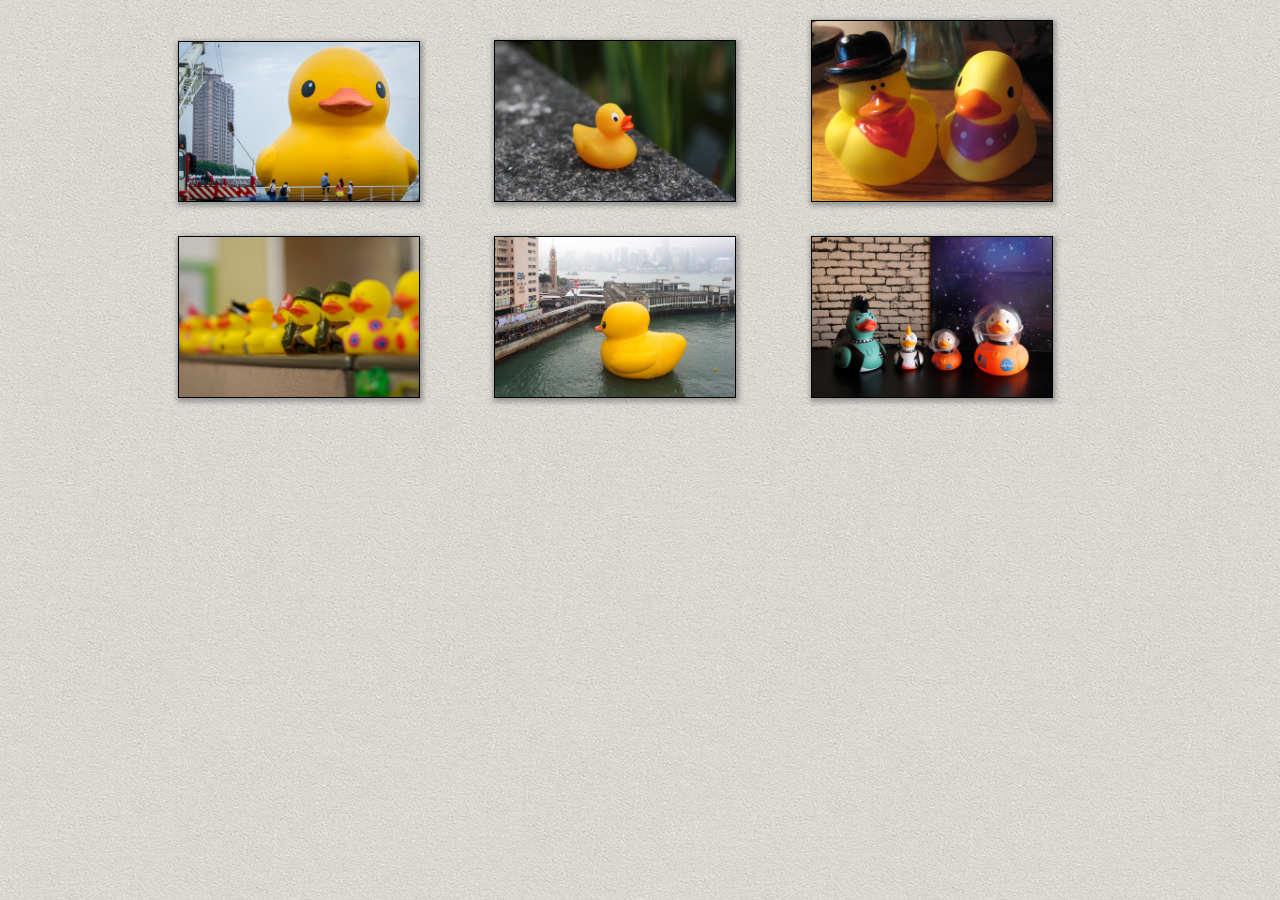
<file: css-gallery.html>
<!doctype html>
<html lang="en">
<head>
	<meta charset="UTF-8">
	<title>Rubberduck-Gallery</title>
	<link rel="stylesheet" href="./css/normalize-2-1-3.css">
	<link rel="stylesheet" href="./css/gallery/gallery.css">
</head>
<body>
	<div class="wrapper">
		<ul class="gallery">
			<li><img src="./img/gallery/rubberduck-1.jpg" alt="rubberduck"><span>黃色小鴨鴨</span></li>
			<li><img src="./img/gallery/rubberduck-2.jpg" alt="rubberduck"><span>黃色小鴨鴨</span></li>
			<li><img src="./img/gallery/rubberduck-3.jpg" alt="rubberduck"><span>黃色小鴨鴨</span></li>
			<li><img src="./img/gallery/rubberduck-4.jpg" alt="rubberduck"><span>黃色小鴨鴨</span></li>
			<li><img src="./img/gallery/rubberduck-5.jpg" alt="rubberduck"><span>黃色小鴨鴨</span></li>
			<li><img src="./img/gallery/rubberduck-6.jpg" alt="rubberduck"><span>黃色小鴨鴨</span></li>
		</ul>
	</div>
</body>
</html>
</file>
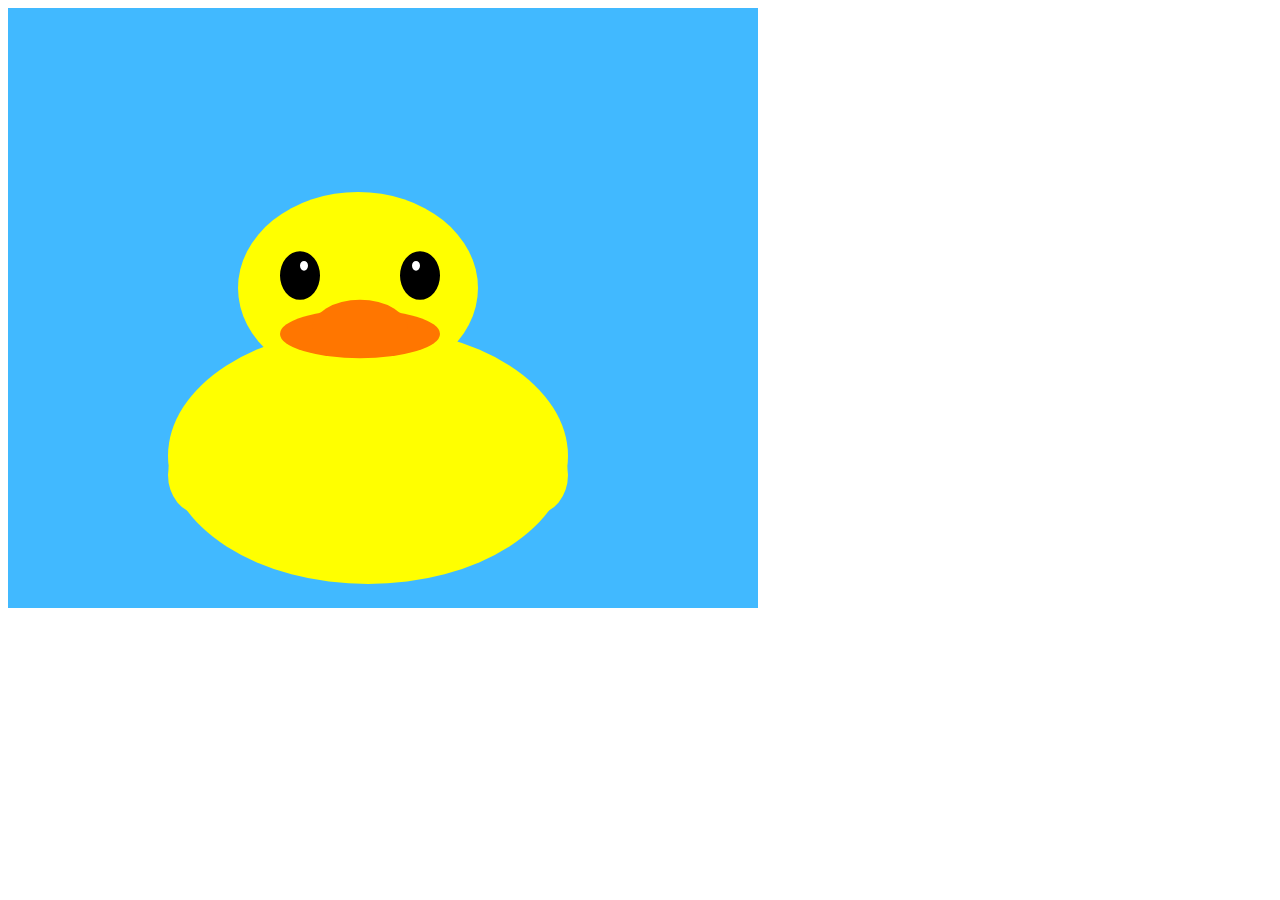
<file: duck-canvas.html>
<!doctype html>
<html lang="en">
<head>
	<meta charset="UTF-8">
	<title>Yellow-Duck-Canvas</title>
</head>
<body>
	<canvas id="rubberduck" width="800px" height="600px"></canvas>
	<script src="./js/canvas.js"></script>
</body>
</html>
</file>
<file: css/main.css>
/* ==========================================================================
   Author's custom styles
   ========================================================================== */

body {
    padding-top: 50px;
    padding-bottom: 20px;
}
.thumnail:hover {
  opacity: 0.8;
}
a:hover {
  text-decoration: none;
}
.soft-icon {
	width: 30%;
}
.screen-logo {
	width: 60%;
}
</file>
<file: css/pygments-manni.css>
.hll { background-color: #ffffcc }
 /*{ background: #f0f3f3; }*/
.c { color: #999; } /* Comment */
.err { color: #AA0000; background-color: #FFAAAA } /* Error */
.k { color: #006699; } /* Keyword */
.o { color: #555555 } /* Operator */
.cm { color: #0099FF; font-style: italic } /* Comment.Multiline */
.cp { color: #009999 } /* Comment.Preproc */
.c1 { color: #999; } /* Comment.Single */
.cs { color: #999; } /* Comment.Special */
.gd { background-color: #FFCCCC; border: 1px solid #CC0000 } /* Generic.Deleted */
.ge { font-style: italic } /* Generic.Emph */
.gr { color: #FF0000 } /* Generic.Error */
.gh { color: #003300; } /* Generic.Heading */
.gi { background-color: #CCFFCC; border: 1px solid #00CC00 } /* Generic.Inserted */
.go { color: #AAAAAA } /* Generic.Output */
.gp { color: #000099; } /* Generic.Prompt */
.gs { } /* Generic.Strong */
.gu { color: #003300; } /* Generic.Subheading */
.gt { color: #99CC66 } /* Generic.Traceback */
.kc { color: #006699; } /* Keyword.Constant */
.kd { color: #006699; } /* Keyword.Declaration */
.kn { color: #006699; } /* Keyword.Namespace */
.kp { color: #006699 } /* Keyword.Pseudo */
.kr { color: #006699; } /* Keyword.Reserved */
.kt { color: #007788; } /* Keyword.Type */
.m { color: #FF6600 } /* Literal.Number */
.s { color: #d44950 } /* Literal.String */
.na { color: #4f9fcf } /* Name.Attribute */
.nb { color: #336666 } /* Name.Builtin */
.nc { color: #00AA88; } /* Name.Class */
.no { color: #336600 } /* Name.Constant */
.nd { color: #9999FF } /* Name.Decorator */
.ni { color: #999999; } /* Name.Entity */
.ne { color: #CC0000; } /* Name.Exception */
.nf { color: #CC00FF } /* Name.Function */
.nl { color: #9999FF } /* Name.Label */
.nn { color: #00CCFF; } /* Name.Namespace */
.nt { color: #2f6f9f; } /* Name.Tag */
.nv { color: #003333 } /* Name.Variable */
.ow { color: #000000; } /* Operator.Word */
.w { color: #bbbbbb } /* Text.Whitespace */
.mf { color: #FF6600 } /* Literal.Number.Float */
.mh { color: #FF6600 } /* Literal.Number.Hex */
.mi { color: #FF6600 } /* Literal.Number.Integer */
.mo { color: #FF6600 } /* Literal.Number.Oct */
.sb { color: #CC3300 } /* Literal.String.Backtick */
.sc { color: #CC3300 } /* Literal.String.Char */
.sd { color: #CC3300; font-style: italic } /* Literal.String.Doc */
.s2 { color: #CC3300 } /* Literal.String.Double */
.se { color: #CC3300; } /* Literal.String.Escape */
.sh { color: #CC3300 } /* Literal.String.Heredoc */
.si { color: #AA0000 } /* Literal.String.Interpol */
.sx { color: #CC3300 } /* Literal.String.Other */
.sr { color: #33AAAA } /* Literal.String.Regex */
.s1 { color: #CC3300 } /* Literal.String.Single */
.ss { color: #FFCC33 } /* Literal.String.Symbol */
.bp { color: #336666 } /* Name.Builtin.Pseudo */
.vc { color: #003333 } /* Name.Variable.Class */
.vg { color: #003333 } /* Name.Variable.Global */
.vi { color: #003333 } /* Name.Variable.Instance */
.il { color: #FF6600 } /* Literal.Number.Integer.Long */

.css .o,
.css .o + .nt,
.css .nt + .nt { color: #999; }
</file>
<file: css/gallery/gallery.css>
body {
	background: url(../../img/textures/sandpaper.png);
	font-family: "微軟正黑體", "Helvetica", "Verdana", "Geneva";
	margin: 0;
	padding: 0;
	color: black;
}

.wrapper {
	width: 80%;
	margin: 20px auto 40px auto;
}

ul.gallery {
	margin: 0;
	padding: 0;
	list-style: none;
}

ul.gallery li {
	display: inline-block; //float:left;
	margin: 0px 20px 30px 50px;
	border: 1px solid #000;
	position: relative;
	box-shadow: 1px 2px 5px 2px rgba(0, 0, 0, 0.3);
}

ul.gallery img {
	display: block;
	width: 240px;
}

ul.gallery span {
	position: absolute;
	bottom: 0;
	left: 0;
	background-color: rgba(0, 0, 0, 0.7);
	color: rgb(255, 255, 255);
	width: 220px;
	padding: 10px;
}

ul.gallery span {
	margin-left: -9999px;
}

ul.gallery li:hover span {
	margin-left: 0;
}
</file>
<file: css/docs.css>
/* Add additional stylesheets below
-------------------------------------------------- */
/*
  Bootstrap's documentation styles
  Special styles for presenting Bootstrap's documentation and examples
*/



/* Body and structure
-------------------------------------------------- */

body {
  position: relative;
  padding-top: 40px;
}

/* Code in headings */
h3 code {
  font-size: 14px;
  font-weight: normal;
}



/* Tweak navbar brand link to be super sleek
-------------------------------------------------- */

body > .navbar {
  font-size: 13px;
}

/* Change the docs' brand */
body > .navbar .brand {
  padding-right: 0;
  padding-left: 0;
  margin-left: 20px;
  float: right;
  font-weight: bold;
  color: #000;
  text-shadow: 0 1px 0 rgba(255,255,255,.1), 0 0 30px rgba(255,255,255,.125);
  -webkit-transition: all .2s linear;
     -moz-transition: all .2s linear;
          transition: all .2s linear;
}
body > .navbar .brand:hover {
  text-decoration: none;
  text-shadow: 0 1px 0 rgba(255,255,255,.1), 0 0 30px rgba(255,255,255,.4);
}


/* Sections
-------------------------------------------------- */

/* padding for in-page bookmarks and fixed navbar */
section {
  padding-top: 30px;
}
section > .page-header,
section > .lead {
  color: #5a5a5a;
}
section > ul li {
  margin-bottom: 5px;
}

/* Separators (hr) */
.bs-docs-separator {
  margin: 40px 0 39px;
}

/* Faded out hr */
hr.soften {
  height: 1px;
  margin: 70px 0;
  background-image: -webkit-linear-gradient(left, rgba(0,0,0,0), rgba(0,0,0,.1), rgba(0,0,0,0));
  background-image:    -moz-linear-gradient(left, rgba(0,0,0,0), rgba(0,0,0,.1), rgba(0,0,0,0));
  background-image:     -ms-linear-gradient(left, rgba(0,0,0,0), rgba(0,0,0,.1), rgba(0,0,0,0));
  background-image:      -o-linear-gradient(left, rgba(0,0,0,0), rgba(0,0,0,.1), rgba(0,0,0,0));
  border: 0;
}



/* Jumbotrons
-------------------------------------------------- */

/* Base class
------------------------- */
.jumbotron {
  position: relative;
  padding: 40px 0;
  color: #fff;
  text-align: center;
  text-shadow: 0 1px 3px rgba(0,0,0,.4), 0 0 30px rgba(0,0,0,.075);
  background: #a1d54f; /* Old browsers */
  /* IE9 SVG, needs conditional override of 'filter' to 'none' */
  background: url([data-uri]);
  background: -moz-linear-gradient(45deg,  #a1d54f 26%, #9dd53a 29%, #80c217 51%, #7cbc0a 100%); /* FF3.6+ */
  background: -webkit-gradient(linear, left bottom, right top, color-stop(26%,#a1d54f), color-stop(29%,#9dd53a), color-stop(51%,#80c217), color-stop(100%,#7cbc0a)); /* Chrome,Safari4+ */
  background: -webkit-linear-gradient(45deg,  #a1d54f 26%,#9dd53a 29%,#80c217 51%,#7cbc0a 100%); /* Chrome10+,Safari5.1+ */
  background: -o-linear-gradient(45deg,  #a1d54f 26%,#9dd53a 29%,#80c217 51%,#7cbc0a 100%); /* Opera 11.10+ */
  background: -ms-linear-gradient(45deg,  #a1d54f 26%,#9dd53a 29%,#80c217 51%,#7cbc0a 100%); /* IE10+ */
  background: linear-gradient(45deg,  #a1d54f 26%,#9dd53a 29%,#80c217 51%,#7cbc0a 100%); /* W3C */
  filter: progid:DXImageTransform.Microsoft.gradient( startColorstr='#a1d54f', endColorstr='#7cbc0a',GradientType=1 ); /* IE6-8 fallback on horizontal gradient */
  -webkit-box-shadow: inset 0 3px 7px rgba(0,0,0,.2), inset 0 -3px 7px rgba(0,0,0,.2);
     -moz-box-shadow: inset 0 3px 7px rgba(0,0,0,.2), inset 0 -3px 7px rgba(0,0,0,.2);
          box-shadow: inset 0 3px 7px rgba(0,0,0,.2), inset 0 -3px 7px rgba(0,0,0,.2);
}
.jumbotron h1 {
  font-size: 80px;
  font-weight: bold;
  letter-spacing: -1px;
  line-height: 1;
}
.jumbotron p {
  font-size: 24px;
  font-weight: 300;
  line-height: 1.25;
  margin-bottom: 30px;
}

/* Link styles (used on .masthead-links as well) */
.jumbotron a {
  color: #fff;
  color: rgba(255,255,255,.5);
  -webkit-transition: all .2s ease-in-out;
     -moz-transition: all .2s ease-in-out;
          transition: all .2s ease-in-out;
}
.jumbotron a:hover {
  color: #fff;
  text-shadow: 0 0 10px rgba(255,255,255,.25);
}

/* Download button */
.masthead .btn {
  padding: 19px 24px;
  font-size: 24px;
  font-weight: 200;
  color: #fff; /* redeclare to override the `.jumbotron a` */
  border: 0;
  -webkit-border-radius: 6px;
     -moz-border-radius: 6px;
          border-radius: 6px;
  -webkit-box-shadow: inset 0 1px 0 rgba(255,255,255,.1), 0 1px 5px rgba(0,0,0,.25);
     -moz-box-shadow: inset 0 1px 0 rgba(255,255,255,.1), 0 1px 5px rgba(0,0,0,.25);
          box-shadow: inset 0 1px 0 rgba(255,255,255,.1), 0 1px 5px rgba(0,0,0,.25);
  -webkit-transition: none;
     -moz-transition: none;
          transition: none;
}
.masthead .btn:hover {
  -webkit-box-shadow: inset 0 1px 0 rgba(255,255,255,.1), 0 1px 5px rgba(0,0,0,.25);
     -moz-box-shadow: inset 0 1px 0 rgba(255,255,255,.1), 0 1px 5px rgba(0,0,0,.25);
          box-shadow: inset 0 1px 0 rgba(255,255,255,.1), 0 1px 5px rgba(0,0,0,.25);
}
.masthead .btn:active {
  -webkit-box-shadow: inset 0 2px 4px rgba(0,0,0,.1), 0 1px 0 rgba(255,255,255,.1);
     -moz-box-shadow: inset 0 2px 4px rgba(0,0,0,.1), 0 1px 0 rgba(255,255,255,.1);
          box-shadow: inset 0 2px 4px rgba(0,0,0,.1), 0 1px 0 rgba(255,255,255,.1);
}


/* Pattern overlay
------------------------- */
.jumbotron .container {
  position: relative;
  z-index: 2;
}
.jumbotron:after {
  content: '';
  display: block;
  position: absolute;
  top: 0;
  right: 0;
  bottom: 0;
  left: 0;
  opacity: .4;
}
@media
only screen and (-webkit-min-device-pixel-ratio: 2),
only screen and (   min--moz-device-pixel-ratio: 2),
only screen and (     -o-min-device-pixel-ratio: 2/1) {

  .jumbotron:after {
    background-size: 150px 150px;
  }

}

/* Masthead (docs home)
------------------------- */
.masthead {
  padding: 70px 0 80px;
  margin-bottom: 0;
  color: #fff;
}
.masthead h1 {
  font-size: 70px;
  line-height: 1;
  letter-spacing: -2px;
}
.masthead p {
  font-size: 40px;
  font-weight: 200;
  line-height: 1.25;
}

/* Textual links in masthead */
.masthead-links {
  margin: 0;
  list-style: none;
}
.masthead-links li {
  display: inline;
  padding: 0 10px;
  color: rgba(255,255,255,.25);
}

/* Social proof buttons from GitHub & Twitter */
.bs-docs-social {
  padding: 20px 0;
  margin-bottom: 10px;
  text-align: center;
  background-color: #f5f5f5;
  border-top: 1px solid #fff;
  border-bottom: 1px solid #ddd;
}

/* Quick links on Home */
.bs-docs-social-buttons {
  margin-left: 0;
  margin-bottom: 0;
  padding-left: 0;
  list-style: none;
}
.bs-docs-social-buttons li {
  display: inline-block;
  padding: 5px 8px;
  line-height: 1;
  *display: inline;
  *zoom: 1;
}

/* Subhead (other pages)
------------------------- */
.subhead {
  text-align: left;
  border-bottom: 1px solid #ddd;
}
.subhead h1 {
  font-size: 60px;
}
.subhead p {
  margin-bottom: 20px;
}
.subhead .navbar {
  display: none;
}



/* Marketing section of Overview
-------------------------------------------------- */

.marketing {
  text-align: center;
  color: #5a5a5a;
}
.marketing h1 {
  margin: 60px 0 10px;
  font-size: 60px;
  font-weight: 200;
  line-height: 1;
  letter-spacing: -1px;
}
.marketing h2 {
  font-weight: 200;
  margin-bottom: 5px;
}
.marketing p {
  font-size: 16px;
  line-height: 1.5;
}
.marketing .marketing-byline {
  margin-bottom: 40px;
  font-size: 20px;
  font-weight: 300;
  line-height: 1.25;
  color: #999;
}
.marketing-img {
  display: block;
  margin: 0 auto 30px;
  max-height: 145px;
}



/* Footer
-------------------------------------------------- */

.footer {
  text-align: center;
  padding: 10px 0;
  margin-top: 70px;
  border-top: 1px solid #e5e5e5;
  background-color: #f5f5f5;
}
.footer p {
  margin-bottom: 0;
  color: #777;
}
.footer-links {
  margin: 10px 0;
}
.footer-links li {
  display: inline;
  padding: 0 2px;
}
.footer-links li:first-child {
  padding-left: 0;
}



/* Special grid styles
-------------------------------------------------- */

.show-grid {
  margin-top: 10px;
  margin-bottom: 20px;
}
.show-grid [class*="span"] {
  background-color: #eee;
  text-align: center;
  -webkit-border-radius: 3px;
     -moz-border-radius: 3px;
          border-radius: 3px;
  min-height: 40px;
  line-height: 40px;
}
.show-grid [class*="span"]:hover {
  background-color: #ddd;
}
.show-grid .show-grid {
  margin-top: 0;
  margin-bottom: 0;
}
.show-grid .show-grid [class*="span"] {
  margin-top: 5px;
}
.show-grid [class*="span"] [class*="span"] {
  background-color: #ccc;
}
.show-grid [class*="span"] [class*="span"] [class*="span"] {
  background-color: #999;
}



/* Mini layout previews
-------------------------------------------------- */
.mini-layout {
  border: 1px solid #ddd;
  -webkit-border-radius: 6px;
     -moz-border-radius: 6px;
          border-radius: 6px;
  -webkit-box-shadow: 0 1px 2px rgba(0,0,0,.075);
     -moz-box-shadow: 0 1px 2px rgba(0,0,0,.075);
          box-shadow: 0 1px 2px rgba(0,0,0,.075);
}
.mini-layout,
.mini-layout .mini-layout-body,
.mini-layout.fluid .mini-layout-sidebar {
  height: 300px;
}
.mini-layout {
  margin-bottom: 20px;
  padding: 9px;
}
.mini-layout div {
  -webkit-border-radius: 3px;
     -moz-border-radius: 3px;
          border-radius: 3px;
}
.mini-layout .mini-layout-body {
  background-color: #dceaf4;
  margin: 0 auto;
  width: 70%;
}
.mini-layout.fluid .mini-layout-sidebar,
.mini-layout.fluid .mini-layout-header,
.mini-layout.fluid .mini-layout-body {
  float: left;
}
.mini-layout.fluid .mini-layout-sidebar {
  background-color: #bbd8e9;
  width: 20%;
}
.mini-layout.fluid .mini-layout-body {
  width: 77.5%;
  margin-left: 2.5%;
}



/* Download page
-------------------------------------------------- */

.download .page-header {
  margin-top: 36px;
}
.page-header .toggle-all {
  margin-top: 5px;
}

/* Space out h3s when following a section */
.download h3 {
  margin-bottom: 5px;
}
.download-builder input + h3,
.download-builder .checkbox + h3 {
  margin-top: 9px;
}

/* Fields for variables */
.download-builder input[type=text] {
  margin-bottom: 9px;
  font-family: Menlo, Monaco, "Courier New", monospace;
  font-size: 12px;
  color: #d14;
}
.download-builder input[type=text]:focus {
  background-color: #fff;
}

/* Custom, larger checkbox labels */
.download .checkbox {
  padding: 6px 10px 6px 25px;
  font-size: 13px;
  line-height: 18px;
  color: #555;
  background-color: #f9f9f9;
  -webkit-border-radius: 3px;
     -moz-border-radius: 3px;
          border-radius: 3px;
  cursor: pointer;
}
.download .checkbox:hover {
  color: #333;
  background-color: #f5f5f5;
}
.download .checkbox small {
  font-size: 12px;
  color: #777;
}

/* Variables section */
#variables label {
  margin-bottom: 0;
}

/* Giant download button */
.download-btn {
  margin: 36px 0 108px;
}
#download p,
#download h4 {
  max-width: 50%;
  margin: 0 auto;
  color: #999;
  text-align: center;
}
#download h4 {
  margin-bottom: 0;
}
#download p {
  margin-bottom: 18px;
}
.download-btn .btn {
  display: block;
  width: auto;
  padding: 19px 24px;
  margin-bottom: 27px;
  font-size: 30px;
  line-height: 1;
  text-align: center;
  -webkit-border-radius: 6px;
     -moz-border-radius: 6px;
          border-radius: 6px;
}



/* Misc
-------------------------------------------------- */

/* Make tables spaced out a bit more */
h2 + table,
h3 + table,
h4 + table,
h2 + .row {
  margin-top: 5px;
}

/* Example sites showcase */
.example-sites {
  xmargin-left: 20px;
}
.example-sites img {
  max-width: 100%;
  margin: 0 auto;
}

.scrollspy-example {
  height: 200px;
  overflow: auto;
  position: relative;
}


/* Fake the :focus state to demo it */
.focused {
  border-color: rgba(82,168,236,.8);
  -webkit-box-shadow: inset 0 1px 3px rgba(0,0,0,.1), 0 0 8px rgba(82,168,236,.6);
     -moz-box-shadow: inset 0 1px 3px rgba(0,0,0,.1), 0 0 8px rgba(82,168,236,.6);
          box-shadow: inset 0 1px 3px rgba(0,0,0,.1), 0 0 8px rgba(82,168,236,.6);
  outline: 0;
}

/* For input sizes, make them display block */
.docs-input-sizes select,
.docs-input-sizes input[type=text] {
  display: block;
  margin-bottom: 9px;
}

/* Icons
------------------------- */
.the-icons {
  margin-left: 0;
  list-style: none;
}
.the-icons li {
  float: left;
  width: 25%;
  line-height: 25px;
}
.the-icons i:hover {
  background-color: rgba(255,0,0,.25);
}

/* Example page
------------------------- */
.bootstrap-examples h4 {
  margin: 10px 0 5px;
}
.bootstrap-examples p {
  font-size: 13px;
  line-height: 18px;
}
.bootstrap-examples .thumbnail {
  margin-bottom: 9px;
  background-color: #fff;
}



/* Bootstrap code examples
-------------------------------------------------- */

/* Base class */
.bs-docs-example {
  position: relative;
  margin: 15px 0;
  padding: 39px 19px 14px;
  *padding-top: 19px;
  background-color: #fff;
  border: 1px solid #ddd;
  -webkit-border-radius: 4px;
     -moz-border-radius: 4px;
          border-radius: 4px;
}

/* Echo out a label for the example */
.bs-docs-example:after {
  content: "Example";
  position: absolute;
  top: -1px;
  left: -1px;
  padding: 3px 7px;
  font-size: 12px;
  font-weight: bold;
  background-color: #f5f5f5;
  border: 1px solid #ddd;
  color: #9da0a4;
  -webkit-border-radius: 4px 0 4px 0;
     -moz-border-radius: 4px 0 4px 0;
          border-radius: 4px 0 4px 0;
}

/* Remove spacing between an example and it's code */
.bs-docs-example + .prettyprint {
  margin-top: -20px;
  padding-top: 15px;
}

/* Tweak examples
------------------------- */
.bs-docs-example > p:last-child {
  margin-bottom: 0;
}
.bs-docs-example .table,
.bs-docs-example .progress,
.bs-docs-example .well,
.bs-docs-example .alert,
.bs-docs-example .hero-unit,
.bs-docs-example .pagination,
.bs-docs-example .navbar,
.bs-docs-example > .nav,
.bs-docs-example blockquote {
  margin-bottom: 5px;
}
.bs-docs-example .pagination {
  margin-top: 0;
}
.bs-navbar-top-example,
.bs-navbar-bottom-example {
  z-index: 1;
  padding: 0;
  height: 90px;
  overflow: hidden; /* cut the drop shadows off */
}
.bs-navbar-top-example .navbar-fixed-top,
.bs-navbar-bottom-example .navbar-fixed-bottom {
  margin-left: 0;
  margin-right: 0;
}
.bs-navbar-top-example {
  -webkit-border-radius: 0 0 4px 4px;
     -moz-border-radius: 0 0 4px 4px;
          border-radius: 0 0 4px 4px;
}
.bs-navbar-top-example:after {
  top: auto;
  bottom: -1px;
  -webkit-border-radius: 0 4px 0 4px;
     -moz-border-radius: 0 4px 0 4px;
          border-radius: 0 4px 0 4px;
}
.bs-navbar-bottom-example {
  -webkit-border-radius: 4px 4px 0 0;
     -moz-border-radius: 4px 4px 0 0;
          border-radius: 4px 4px 0 0;
}
.bs-navbar-bottom-example .navbar {
  margin-bottom: 0;
}
form.bs-docs-example {
  padding-bottom: 19px;
}

/* Images */
.bs-docs-example-images img {
  margin: 10px;
  display: inline-block;
}

/* Tooltips */
.bs-docs-tooltip-examples {
  text-align: center;
  margin: 0 0 10px;
  list-style: none;
}
.bs-docs-tooltip-examples li {
  display: inline;
  padding: 0 10px;
}

/* Popovers */
.bs-docs-example-popover {
  padding-bottom: 24px;
  background-color: #f9f9f9;
}
.bs-docs-example-popover .popover {
  position: relative;
  display: block;
  float: left;
  width: 260px;
  margin: 20px;
}

/* Dropdowns */
.bs-docs-example-submenus {
  min-height: 180px;
}
.bs-docs-example-submenus > .pull-left + .pull-left {
  margin-left: 20px;
}
.bs-docs-example-submenus .dropup > .dropdown-menu,
.bs-docs-example-submenus .dropdown > .dropdown-menu {
  display: block;
  position: static;
  margin-bottom: 5px;
  *width: 180px;
}



/* Responsive docs
-------------------------------------------------- */

/* Utility classes table
------------------------- */
.responsive-utilities th small {
  display: block;
  font-weight: normal;
  color: #999;
}
.responsive-utilities tbody th {
  font-weight: normal;
}
.responsive-utilities td {
  text-align: center;
}
.responsive-utilities td.is-visible {
  color: #468847;
  background-color: #dff0d8 !important;
}
.responsive-utilities td.is-hidden {
  color: #ccc;
  background-color: #f9f9f9 !important;
}

/* Responsive tests
------------------------- */
.responsive-utilities-test {
  margin-top: 5px;
  margin-left: 0;
  list-style: none;
  overflow: hidden; /* clear floats */
}
.responsive-utilities-test li {
  position: relative;
  float: left;
  width: 25%;
  height: 43px;
  font-size: 14px;
  font-weight: bold;
  line-height: 43px;
  color: #999;
  text-align: center;
  border: 1px solid #ddd;
  -webkit-border-radius: 4px;
     -moz-border-radius: 4px;
          border-radius: 4px;
}
.responsive-utilities-test li + li {
  margin-left: 10px;
}
.responsive-utilities-test span {
  position: absolute;
  top:    -1px;
  left:   -1px;
  right:  -1px;
  bottom: -1px;
  -webkit-border-radius: 4px;
     -moz-border-radius: 4px;
          border-radius: 4px;
}
.responsive-utilities-test span {
  color: #468847;
  background-color: #dff0d8;
  border: 1px solid #d6e9c6;
}



/* Sidenav for Docs
-------------------------------------------------- */

.bs-docs-sidenav {
  width: 228px;
  margin: 30px 0 0;
  padding: 0;
  background-color: #fff;
  -webkit-border-radius: 6px;
     -moz-border-radius: 6px;
          border-radius: 6px;
  -webkit-box-shadow: 0 1px 4px rgba(0,0,0,.065);
     -moz-box-shadow: 0 1px 4px rgba(0,0,0,.065);
          box-shadow: 0 1px 4px rgba(0,0,0,.065);
}
.bs-docs-sidenav > li > a {
  display: block;
  width: 190px \9;
  margin: 0 0 -1px;
  padding: 8px 14px;
  border: 1px solid #e5e5e5;
}
.bs-docs-sidenav > li:first-child > a {
  -webkit-border-radius: 6px 6px 0 0;
     -moz-border-radius: 6px 6px 0 0;
          border-radius: 6px 6px 0 0;
}
.bs-docs-sidenav > li:last-child > a {
  -webkit-border-radius: 0 0 6px 6px;
     -moz-border-radius: 0 0 6px 6px;
          border-radius: 0 0 6px 6px;
}
.bs-docs-sidenav > .active > a {
  position: relative;
  z-index: 2;
  padding: 9px 15px;
  border: 0;
  text-shadow: 0 1px 0 rgba(0,0,0,.15);
  -webkit-box-shadow: inset 1px 0 0 rgba(0,0,0,.1), inset -1px 0 0 rgba(0,0,0,.1);
     -moz-box-shadow: inset 1px 0 0 rgba(0,0,0,.1), inset -1px 0 0 rgba(0,0,0,.1);
          box-shadow: inset 1px 0 0 rgba(0,0,0,.1), inset -1px 0 0 rgba(0,0,0,.1);
}
/* Chevrons */
.bs-docs-sidenav .icon-chevron-right {
  float: right;
  margin-top: 2px;
  margin-right: -6px;
  opacity: .25;
}
.bs-docs-sidenav > li > a:hover {
  background-color: #f5f5f5;
}
.bs-docs-sidenav a:hover .icon-chevron-right {
  opacity: .5;
}
.bs-docs-sidenav .active .icon-chevron-right,
.bs-docs-sidenav .active a:hover .icon-chevron-right {
  background-image: url(../img/glyphicons-halflings-white.png);
  opacity: 1;
}
.bs-docs-sidenav.affix {
  top: 40px;
}
.bs-docs-sidenav.affix-bottom {
  position: absolute;
  top: auto;
  bottom: 270px;
}




/* Responsive
-------------------------------------------------- */

/* Desktop large
------------------------- */
@media (min-width: 1200px) {
  .bs-docs-container {
    max-width: 970px;
  }
  .bs-docs-sidenav {
    width: 258px;
  }
  .bs-docs-sidenav > li > a {
    width: 230px \9; /* Override the previous IE8-9 hack */
  }
}

/* Desktop
------------------------- */
@media (max-width: 980px) {
  /* Unfloat brand */
  body > .navbar-fixed-top .brand {
    float: left;
    margin-left: 0;
    padding-left: 10px;
    padding-right: 10px;
  }

  /* Inline-block quick links for more spacing */
  .quick-links li {
    display: inline-block;
    margin: 5px;
  }

  /* When affixed, space properly */
  .bs-docs-sidenav {
    top: 0;
    width: 218px;
    margin-top: 30px;
    margin-right: 0;
  }
}

/* Tablet to desktop
------------------------- */
@media (min-width: 768px) and (max-width: 979px) {
  /* Remove any padding from the body */
  body {
    padding-top: 0;
  }
  /* Widen masthead and social buttons to fill body padding */
  .jumbotron {
    margin-top: -20px; /* Offset bottom margin on .navbar */
  }
  /* Adjust sidenav width */
  .bs-docs-sidenav {
    width: 166px;
    margin-top: 20px;
  }
  .bs-docs-sidenav.affix {
    top: 0;
  }
}

/* Tablet
------------------------- */
@media (max-width: 767px) {
  /* Remove any padding from the body */
  body {
    padding-top: 0;
  }

  /* Widen masthead and social buttons to fill body padding */
  .jumbotron {
    padding: 40px 20px;
    margin-top:   -20px; /* Offset bottom margin on .navbar */
    margin-right: -20px;
    margin-left:  -20px;
  }
  .masthead h1 {
    font-size: 90px;
  }
  .masthead p,
  .masthead .btn {
    font-size: 24px;
  }
  .marketing .span4 {
    margin-bottom: 40px;
  }
  .bs-docs-social {
    margin: 0 -20px;
  }

  /* Space out the show-grid examples */
  .show-grid [class*="span"] {
    margin-bottom: 5px;
  }

  /* Sidenav */
  .bs-docs-sidenav {
    width: auto;
    margin-bottom: 20px;
  }
  .bs-docs-sidenav.affix {
    position: static;
    width: auto;
    top: 0;
  }

  /* Unfloat the back to top link in footer */
  .footer {
    margin-left: -20px;
    margin-right: -20px;
    padding-left: 20px;
    padding-right: 20px;
  }
  .footer p {
    margin-bottom: 9px;
  }
}

/* Landscape phones
------------------------- */
@media (max-width: 480px) {
  /* Remove padding above jumbotron */
  body {
    padding-top: 0;
  }

  /* Change up some type stuff */
  h2 small {
    display: block;
  }

  /* Downsize the jumbotrons */
  .jumbotron h1 {
    font-size: 45px;
  }
  .jumbotron p,
  .jumbotron .btn {
    font-size: 18px;
  }
  .jumbotron .btn {
    display: block;
    margin: 0 auto;
  }

  /* center align subhead text like the masthead */
  .subhead h1,
  .subhead p {
    text-align: center;
  }

  /* Marketing on home */
  .marketing h1 {
    font-size: 30px;
  }
  .marketing-byline {
    font-size: 18px;
  }

  /* center example sites */
  .example-sites {
    margin-left: 0;
  }
  .example-sites > li {
    float: none;
    display: block;
    max-width: 280px;
    margin: 0 auto 18px;
    text-align: center;
  }
  .example-sites .thumbnail > img {
    max-width: 270px;
  }

  /* Do our best to make tables work in narrow viewports */
  table code {
    white-space: normal;
    word-wrap: break-word;
    word-break: break-all;
  }

  /* Examples: dropdowns */
  .bs-docs-example-submenus > .pull-left {
    float: none;
    clear: both;
  }
  .bs-docs-example-submenus > .pull-left,
  .bs-docs-example-submenus > .pull-left + .pull-left {
    margin-left: 0;
  }
  .bs-docs-example-submenus p {
    margin-bottom: 0;
  }
  .bs-docs-example-submenus .dropup > .dropdown-menu,
  .bs-docs-example-submenus .dropdown > .dropdown-menu {
    margin-bottom: 10px;
    float: none;
    max-width: 180px;
  }

  /* Examples: modal */
  .modal-example .modal {
    position: relative;
    top: auto;
    right: auto;
    bottom: auto;
    left: auto;
  }

  /* Tighten up footer */
  .footer {
    padding-top: 20px;
    padding-bottom: 20px;
  }
}
</file>
<file: css/docs-3.css>
/*
 * Bootstrap Documentation
 * Special styles for presenting Bootstrap's documentation and code examples.
 *
 * Table of contents:
 *
 * Scaffolding
 * Main navigation
 * Footer
 * Social buttons
 * Homepage
 * Page headers
 * Old docs callout
 * Ads
 * Side navigation
 * Docs sections
 * Callouts
 * Grid styles
 * Examples
 * Code snippets (highlight)
 * Responsive tests
 * Glyphicons
 * Customizer
 * Miscellaneous
 */


/*
 * Scaffolding
 *
 * Update the basics of our documents to prep for docs content.
 */

body {
  position: relative; /* For scrollyspy */
  padding-top: 50px; /* Account for fixed navbar */
}

/* Keep code small in tables on account of limited space */
.table code {
  font-size: 13px;
  font-weight: normal;
}

/* Outline button for use within the docs */
.btn-outline {
  color: #563d7c;
  background-color: #fff;
  border-color: #e5e5e5;
}
.btn-outline:hover,
.btn-outline:focus,
.btn-outline:active {
  color: #fff;
  background-color: #563d7c;
  border-color: #563d7c;
}

/* Inverted outline button (white on dark) */
.btn-outline-inverse {
  color: #fff;
  background-color: transparent;
  border-color: #cdbfe3;
}
.btn-outline-inverse:hover,
.btn-outline-inverse:focus,
.btn-outline-inverse:active {
  color: #563d7c;
  text-shadow: none;
  background-color: #fff;
  border-color: #fff;
}


/*
 * Main navigation
 *
 * Turn the `.navbar` at the top of the docs purple.
 */

.bs-docs-nav {
  text-shadow: 0 -1px 0 rgba(0,0,0,.15);
  background-color: #563d7c;
  border-color: #463265;
  box-shadow: 0 1px 0 rgba(255,255,255,.1);
}
.bs-docs-nav .navbar-collapse {
  border-color: #463265;
}
.bs-docs-nav .navbar-brand {
  color: #fff;
}
.bs-docs-nav .navbar-nav > li > a {
  color: #cdbfe3;
}
.bs-docs-nav .navbar-nav > li > a:hover {
  color: #fff;
}
.bs-docs-nav .navbar-nav > .active > a,
.bs-docs-nav .navbar-nav > .active > a:hover {
  color: #fff;
  background-color: #463265;
}
.bs-docs-nav .navbar-toggle {
  border-color: #563d7c;
}
.bs-docs-nav .navbar-toggle:hover {
  background-color: #463265;
  border-color: #463265;
}


/*
 * Footer
 *
 * Separated section of content at the bottom of all pages, save the homepage.
 */

.bs-footer {
  padding-top: 40px;
  padding-bottom: 30px;
  margin-top: 100px;
  color: #777;
  text-align: center;
  border-top: 1px solid #e5e5e5;
}
.footer-links {
  margin: 10px 0;
  padding-left: 0;
}
.footer-links li {
  display: inline;
  padding: 0 2px;
}
.footer-links li:first-child {
  padding-left: 0;
}

@media (min-width: 768px) {
  .bs-footer {
    text-align: left;
  }
  .bs-footer p {
    margin-bottom: 0;
  }
}


/*
 * Social buttons
 *
 * Twitter and GitHub social action buttons (for homepage and footer).
 */

.bs-social {
  margin-top: 20px;
  margin-bottom: 20px;
  text-align: center;
}
.bs-social-buttons {
  display: inline-block;
  margin-bottom: 0;
  padding-left: 0;
  list-style: none;
}
.bs-social-buttons li {
  display: inline-block;
  line-height: 1;
  padding: 5px 8px;
}
.bs-social-buttons .twitter-follow-button {
  width: 225px !important;
}
.bs-social-buttons .twitter-share-button {
  width: 98px !important;
}
/* Style the GitHub buttons via CSS instead of inline attributes */
.github-btn {
  border: 0;
  overflow: hidden;
}

@media screen and (min-width: 768px) {
  .bs-social {
    text-align: left;
  }
  .bs-social-buttons li:first-child {
    padding-left: 0;
  }
}


/*
 * Topography, yo!
 *
 * Apply the map background via base64 and relevant colors where we need 'em.
 */

.bs-docs-home,
.bs-header {
  color: #cdbfe3;
  background-color: #563d7c;
  background-image: url([data-uri]);
}


/*
 * Homepage
 *
 * Tweaks to the custom homepage and the masthead (main jumbotron).
 */

 /* Masthead (headings and download button) */
 .bs-masthead {
  position: relative;
  padding: 30px 15px;
  text-align: center;
  text-shadow: 0 1px 0 rgba(0,0,0,.15);
}
.bs-masthead h1 {
  font-size: 50px;
  line-height: 1;
  color: #fff;
}
.bs-masthead .btn-outline {
  margin-top: 20px;
  margin-bottom: 20px;
  padding: 18px 24px;
  font-size: 21px;
}

/* Links to project-level content like the repo, Expo, etc */
.bs-masthead-links {
  margin-top: 20px;
  margin-bottom: 20px;
  padding: 0 15px;
  list-style: none;
  text-align: center;
}
.bs-masthead-links li {
  display: inline;
}
.bs-masthead-links li + li {
  margin-left: 20px;
}
.bs-masthead-links a {
  color: #fff;
}

@media screen and (min-width: 768px) {
  .bs-masthead {
    text-align: left;
    padding-top:    140px;
    padding-bottom: 140px;
  }
  .bs-masthead h1 {
    font-size: 100px;
  }
  .bs-masthead .lead {
    margin-right: 25%;
    font-size: 30px;
  }
  .bs-masthead-links {
    padding: 0;
    text-align: left;
  }
}


/*
 * Page headers
 *
 * Jumbotron-esque headers at the top of every page that's not the homepage.
 */


/* Page headers */
.bs-header {
  padding: 30px 15px 40px; /* side padding builds on .container 15px, so 30px */
  font-size: 16px;
  text-align: center;
  text-shadow: 0 1px 0 rgba(0,0,0,.15);
}
.bs-header h1 {
  color: #fff;
}
.bs-header p {
  font-weight: 300;
  line-height: 1.5;
}
.bs-header .container {
  position: relative;
}

@media screen and (min-width: 768px) {
  .bs-header {
    font-size: 21px;
    text-align: left;
  }
  .bs-header h1 {
    font-size: 60px;
    line-height: 1;
  }
}

@media screen and (min-width: 992px) {
  .bs-header h1,
  .bs-header p {
    margin-right: 380px;
  }
}


/*
 * Carbon ads
 *
 * Single display ad that shows on all pages (except homepage) in page headers.
 * The hella `!important` is required for any pre-set property.
 */

.carbonad {
  width: auto !important;
  margin: 50px -30px -40px !important;
  padding: 20px !important;
  overflow: hidden; /* clearfix */
  height: auto !important;
  font-size: 13px !important;
  line-height: 16px !important;
  text-align: left;
  background: #463265 !important;
  border: 0 !important;
  box-shadow: inset 0 3px 5px rgba(0,0,0,.075);
}
.carbonad-img {
  margin: 0 !important;
}
.carbonad-text,
.carbonad-tag {
  float: none !important;
  display: block !important;
  width: auto !important;
  height: auto !important;
  margin-left: 145px !important;
  font-family: "Helvetica Neue", Helvetica, Arial, sans-serif !important;
}
.carbonad-text {
  padding-top: 0 !important;
}
.carbonad-tag {
  color: #cdbfe3 !important;
  text-align: left !important;
}
.carbonad-text a,
.carbonad-tag a {
  color: #fff !important;
}
.carbonad #azcarbon > img {
  display: none; /* hide what I assume are tracking images */
}

@media screen and (min-width: 768px) {
  .carbonad {
    margin: 0 !important;
    border-radius: 4px;
    box-shadow: inset 0 3px 5px rgba(0,0,0,.075), 0 1px 0 rgba(255,255,255,.1);
  }
}

@media screen and (min-width: 992px) {
  .carbonad {
    position: absolute;
    top: 20px;
    right: 0;
    padding: 15px !important;
    width: 330px !important;
    min-height: 132px;
  }
}


/*
 * Callout for 2.3.2 docs
 *
 * Only appears below page headers (not on the homepage). The homepage gets its
 * own link with the masthead links.
 */

.bs-old-docs {
  padding: 15px 20px;
  color: #777;
  background-color: #fafafa;
  border-top: 1px solid #fff;
  border-bottom: 1px solid #e5e5e5;
}
.bs-old-docs strong {
  color: #555;
}


/*
 * Side navigation
 *
 * Scrollspy and affixed enhanced navigation to highlight sections and secondary
 * sections of docs content.
 */

/* By default it's not affixed in mobile views, so undo that */
.bs-sidebar.affix {
  position: static;
}

/* First level of nav */
.bs-sidenav {
  margin-top: 30px;
  margin-bottom: 30px;
  padding-top:    10px;
  padding-bottom: 10px;
  text-shadow: 0 1px 0 #fff;
  background-color: #f7f5fa;
  border-radius: 5px;
}

/* All levels of nav */
.bs-sidebar .nav > li > a {
  display: block;
  color: #716b7a;
  padding: 5px 20px;
}
.bs-sidebar .nav > li > a:hover,
.bs-sidebar .nav > li > a:focus {
  text-decoration: none;
  background-color: #e5e3e9;
  border-right: 1px solid #dbd8e0;
}
.bs-sidebar .nav > .active > a,
.bs-sidebar .nav > .active:hover > a,
.bs-sidebar .nav > .active:focus > a {
  font-weight: bold;
  color: #563d7c;
  background-color: transparent;
  border-right: 1px solid #563d7c;
}

/* Nav: second level (shown on .active) */
.bs-sidebar .nav .nav {
  display: none; /* Hide by default, but at >768px, show it */
  margin-bottom: 8px;
}
.bs-sidebar .nav .nav > li > a {
  padding-top:    3px;
  padding-bottom: 3px;
  padding-left: 30px;
  font-size: 90%;
}

/* Show and affix the side nav when space allows it */
@media screen and (min-width: 992px) {
  .bs-sidebar .nav > .active > ul {
    display: block;
  }
  /* Widen the fixed sidebar */
  .bs-sidebar.affix,
  .bs-sidebar.affix-bottom {
    width: 213px;
  }
  .bs-sidebar.affix {
    position: fixed; /* Undo the static from mobile first approach */
    top: 80px;
  }
  .bs-sidebar.affix-bottom {
    position: absolute; /* Undo the static from mobile first approach */
  }
  .bs-sidebar.affix-bottom .bs-sidenav,
  .bs-sidebar.affix .bs-sidenav {
    margin-top: 0;
    margin-bottom: 0;
  }
}
@media screen and (min-width: 1200px) {
  /* Widen the fixed sidebar again */
  .bs-sidebar.affix-bottom,
  .bs-sidebar.affix {
    width: 263px;
  }
}


/*
 * Docs sections
 *
 * Content blocks for each component or feature.
 */

/* Space things out */
.bs-docs-section + .bs-docs-section {
  padding-top: 40px;
}

/* Janky fix for preventing navbar from overlapping */
h1[id] {
  padding-top: 80px;
  margin-top: -45px;
}


/*
 * Callouts
 *
 * Not quite alerts, but custom and helpful notes for folks reading the docs.
 * Requires a base and modifier class.
 */

/* Common styles for all types */
.bs-callout {
  margin: 20px 0;
  padding: 15px 30px 15px 15px;
  border-left: 5px solid #eee;
}
.bs-callout h4 {
  margin-top: 0;
}
.bs-callout p:last-child {
  margin-bottom: 0;
}
.bs-callout code,
.bs-callout .highlight {
  background-color: #fff;
}

/* Variations */
.bs-callout-danger {
  background-color: #fcf2f2;
  border-color: #dFb5b4;
}
.bs-callout-warning {
  background-color: #fefbed;
  border-color: #f1e7bc;
}
.bs-callout-info {
  background-color: #f0f7fd;
  border-color: #d0e3f0;
}


/*
 * Grid examples
 *
 * Highlight the grid columns within the docs so folks can see their padding,
 * alignment, sizing, etc.
 */

.show-grid {
  margin-bottom: 15px;
}
.show-grid [class^="col-"] {
  padding-top: 10px;
  padding-bottom: 10px;
  background-color: #eee;
  border: 1px solid #ddd;
  background-color: rgba(86,61,124,.15);
  border: 1px solid rgba(86,61,124,.2);
}


/*
 * Examples
 *
 * Isolated sections of example content for each component or feature. Usually
 * followed by a code snippet.
 */

.bs-example {
  position: relative;
  padding: 45px 15px 15px;
  margin: 0 -15px 15px;
  background-color: #fafafa;
  box-shadow: inset 0 3px 6px rgba(0,0,0,.05);
  border-color: #e5e5e5 #eee #eee;
  border-style: solid;
  border-width: 1px 0;
}
/* Echo out a label for the example */
.bs-example:after {
  content: "Example";
  position: absolute;
  top:  15px;
  left: 15px;
  font-size: 12px;
  font-weight: bold;
  color: #bbb;
  text-transform: uppercase;
  letter-spacing: 1px;
}

/* Tweak display of the code snippets when following an example */
.bs-example + .highlight {
  margin: -15px -15px 15px;
  border-radius: 0;
  border-width: 0 0 1px;
}

/* Make the examples and snippets not full-width */
@media screen and (min-width: 768px) {
  .bs-example {
    margin-left: 0;
    margin-right: 0;
    background-color: #fff;
    border-width: 1px;
    border-color: #ddd;
    border-radius: 4px 4px 0 0;
    box-shadow: none;
  }
  .bs-example + .highlight {
    margin-top: -16px;
    margin-left: 0;
    margin-right: 0;
    border-width: 1px;
    border-bottom-left-radius: 4px;
    border-bottom-right-radius: 4px;
  }
}

/* Tweak content of examples for optimum awesome */
.bs-example > p:last-child,
.bs-example > ul:last-child,
.bs-example > ol:last-child,
.bs-example > blockquote:last-child,
.bs-example > .form-control:last-child,
.bs-example > .table:last-child,
.bs-example > .navbar:last-child,
.bs-example > .jumbotron:last-child,
.bs-example > .alert:last-child,
.bs-example > .panel:last-child,
.bs-example > .list-group:last-child,
.bs-example > .well:last-child,
.bs-example > .progress:last-child,
.bs-example > .table-responsive:last-child > .table {
  margin-bottom: 0;
}
.bs-example > p > .close {
  float: none;
}

/* Typography */
.bs-example-type .table td:last-child {
  color: #999;
  vertical-align: middle;
}
.bs-example-type .table td {
  padding: 15px 0;
  border-color: #eee;
}
.bs-example-type .table tr:first-child td {
  border-top: 0;
}
.bs-example-type h1,
.bs-example-type h2,
.bs-example-type h3,
.bs-example-type h4,
.bs-example-type h5,
.bs-example-type h6 {
  margin: 0;
}

/* Images */
.bs-example > .img-circle,
.bs-example > .img-rounded,
.bs-example > .img-thumbnail {
  margin: 5px;
}

/* Buttons */
.bs-example > .btn,
.bs-example > .btn-group {
  margin-top: 5px;
  margin-bottom: 5px;
}
.bs-example > .btn-toolbar + .btn-toolbar {
  margin-top: 10px;
}

/* Forms */
.bs-example-control-sizing select,
.bs-example-control-sizing input[type="text"] + input[type="text"] {
  margin-top: 10px;
}
.bs-example-form .input-group {
  margin-bottom: 10px;
}
.bs-example > textarea.form-control {
  resize: vertical;
}

/* List groups */
.bs-example > .list-group {
  max-width: 400px;
}

/* Navbars */
.bs-example .navbar:last-child {
  margin-bottom: 0;
}
.bs-navbar-top-example,
.bs-navbar-bottom-example {
  z-index: 1;
  padding: 0;
  overflow: hidden; /* cut the drop shadows off */
}
.bs-navbar-top-example .navbar-header,
.bs-navbar-bottom-example .navbar-header {
  margin-left: 0;
}
.bs-navbar-top-example .navbar-fixed-top,
.bs-navbar-bottom-example .navbar-fixed-bottom {
  position: relative;
  margin-left: 0;
  margin-right: 0;
}
.bs-navbar-top-example {
  padding-bottom: 45px;
}
.bs-navbar-top-example:after {
  top: auto;
  bottom: 15px;
}
.bs-navbar-top-example .navbar-fixed-top {
  top: -1px;
}
.bs-navbar-bottom-example {
  padding-top: 45px;
}
.bs-navbar-bottom-example .navbar-fixed-bottom {
  bottom: -1px;
}
.bs-navbar-bottom-example .navbar {
  margin-bottom: 0;
}
@media (min-width: 768px) {
  .bs-navbar-top-example .navbar-fixed-top,
  .bs-navbar-bottom-example .navbar-fixed-bottom {
    position: absolute;
  }
  .bs-navbar-top-example {
    border-radius: 0 0 4px 4px;
  }
  .bs-navbar-bottom-example {
    border-radius: 4px 4px 0 0;
  }
}

/* Pagination */
.bs-example .pagination {
  margin-top: 10px;
  margin-bottom: 10px;
}

/* Pager */
.bs-example > .pager {
  margin-top: 0;
}

/* Example modals */
.bs-example-modal {
  background-color: #f5f5f5;
}
.bs-example-modal .modal {
  position: relative;
  top: auto;
  right: auto;
  left: auto;
  bottom: auto;
  z-index: 1;
  display: block;
}
.bs-example-modal .modal-dialog {
  left: auto;
  margin-left: auto;
  margin-right: auto;
}

/* Example dropdowns */
.bs-example > .dropdown > .dropdown-menu {
  position: static;
  display: block;
  margin-bottom: 5px;
}

/* Example tabbable tabs */
.bs-example-tabs .nav-tabs {
  margin-bottom: 15px;
}

/* Tooltips */
.bs-example-tooltips {
  text-align: center;
}
.bs-example-tooltips > .btn {
  margin-top: 5px;
  margin-bottom: 5px;
}

/* Popovers */
.bs-example-popover {
  padding-bottom: 24px;
  background-color: #f9f9f9;
}
.bs-example-popover .popover {
  position: relative;
  display: block;
  float: left;
  width: 260px;
  margin: 20px;
}

/* Scrollspy demo on fixed height div */
.scrollspy-example {
  position: relative;
  height: 200px;
  margin-top: 10px;
  overflow: auto;
}


/*
 * Code snippets
 *
 * Generated via Pygments and Jekyll, these are snippets of HTML, CSS, and JS.
 */

.highlight {
  display: none; /* hidden by default, until >480px */
  padding: 9px 14px;
  margin-bottom: 14px;
  background-color: #f7f7f9;
  border: 1px solid #e1e1e8;
  border-radius: 4px;
}
.highlight pre {
  padding: 0;
  margin-top: 0;
  margin-bottom: 0;
  background-color: transparent;
  border: 0;
  white-space: nowrap;
}
.highlight pre code {
  font-size: inherit;
  color: #333; /* Effectively the base text color */
}
.highlight pre .lineno {
  display: inline-block;
  width: 22px;
  padding-right: 5px;
  margin-right: 10px;
  text-align: right;
  color: #bebec5;
}

/* Show code snippets when we have the space */
@media screen and (min-width: 481px) {
  .highlight {
    display: block;
  }
}


/*
 * Responsive tests
 *
 * Generate a set of tests to show the responsive utilities in action.
 */

/* Responsive (scrollable) doc tables */
.table-responsive .highlight pre {
  white-space: normal;
}

/* Utility classes table  */
.bs-table th small,
.responsive-utilities th small {
  display: block;
  font-weight: normal;
  color: #999;
}
.responsive-utilities tbody th {
  font-weight: normal;
}
.responsive-utilities td {
  text-align: center;
}
.responsive-utilities td.is-visible {
  color: #468847;
  background-color: #dff0d8 !important;
}
.responsive-utilities td.is-hidden {
  color: #ccc;
  background-color: #f9f9f9 !important;
}

/* Responsive tests */
.responsive-utilities-test {
  margin-top: 5px;
}
.responsive-utilities-test .col-xs-6 {
  margin-bottom: 10px;
}
.responsive-utilities-test span {
  padding: 15px 10px;
  font-size: 14px;
  font-weight: bold;
  line-height: 1.1;
  text-align: center;
  border-radius: 4px;
}
.visible-on .col-xs-6 .hidden-xs,
.visible-on .col-xs-6 .hidden-sm,
.visible-on .col-xs-6 .hidden-md,
.visible-on .col-xs-6 .hidden-lg,
.hidden-on .col-xs-6 .visible-xs,
.hidden-on .col-xs-6 .visible-sm,
.hidden-on .col-xs-6 .visible-md,
.hidden-on .col-xs-6 .visible-lg {
  color: #999;
  border: 1px solid #ddd;
}
.visible-on .col-xs-6 .visible-xs,
.visible-on .col-xs-6 .visible-sm,
.visible-on .col-xs-6 .visible-md,
.visible-on .col-xs-6 .visible-lg,
.hidden-on .col-xs-6 .hidden-xs,
.hidden-on .col-xs-6 .hidden-sm,
.hidden-on .col-xs-6 .hidden-md,
.hidden-on .col-xs-6 .hidden-lg {
  color: #468847;
  background-color: #dff0d8;
  border: 1px solid #d6e9c6;
}


/*
 * Glyphicons
 *
 * Special styles for displaying the icons and their classes in the docs.
 */

.bs-glyphicons {
  padding-left: 0;
  padding-bottom: 1px;
  margin-bottom: 20px;
  list-style: none;
  overflow: hidden;
}
.bs-glyphicons li {
  float: left;
  width: 25%;
  height: 115px;
  padding: 10px;
  margin: 0 -1px -1px 0;
  font-size: 12px;
  line-height: 1.4;
  text-align: center;
  border: 1px solid #ddd;
}
.bs-glyphicons .glyphicon {
  display: block;
  margin: 5px auto 10px;
  font-size: 24px;
}
.bs-glyphicons li:hover {
  background-color: rgba(86,61,124,.1);
}

@media (min-width: 768px) {
  .bs-glyphicons li {
    width: 12.5%;
  }
}


/*
 * Customizer
 *
 * Since this is so form control heavy, we have quite a few styles to customize
 * the display of inputs, headings, and more. Also included are all the download
 * buttons and actions.
 */

.bs-customizer .toggle {
  float: right;
  margin-top: 85px; /* On account of ghetto navbar fix */
}

/* Headings and form contrls */
.bs-customizer label {
  margin-top: 10px;
  font-weight: 500;
  color: #444;
}
.bs-customizer h2 {
  margin-top: 0;
  margin-bottom: 5px;
  padding-top: 30px;
}
.bs-customizer h4 {
  margin-top: 15px;
}
.bs-customizer input[type="text"] {
  font-family: Menlo, Monaco, Consolas, "Courier New", monospace;
  background-color: #fafafa;
}
.bs-customizer .help-block {
  font-size: 12px;
}

/* For the variables, use regular weight */
#less-section label {
  font-weight: normal;
}

/* Downloads */
.bs-customize-download .btn-outline {
  padding: 20px;
}

/* Error handling */
.bs-customizer-alert {
  position: fixed;
  top: 51px;
  left: 0;
  right: 0;
  z-index: 1030;
  padding: 15px 0;
  color: #fff;
  background-color: #d9534f;
  box-shadow: inset 0 1px 0 rgba(255,255,255,.25);
  border-bottom: 1px solid #b94441;
}
.bs-customizer-alert .close {
  margin-top: -4px;
  font-size: 24px;
}
.bs-customizer-alert p {
  margin-bottom: 0;
}
.bs-customizer-alert .glyphicon {
  margin-right: 5px;
}
.bs-customizer-alert pre {
  margin: 10px 0 0;
  color: #fff;
  background-color: #a83c3a;
  border-color: #973634;
  box-shadow: inset 0 2px 4px rgba(0,0,0,.05), 0 1px 0 rgba(255,255,255,.1);
}


/*
 * Miscellaneous
 *
 * Odds and ends for optimum docs display.
 */

/* Examples gallery: space out content better */
.bs-examples h4 {
  margin-bottom: 5px;
}
.bs-examples p {
  margin-bottom: 20px;
}

/* Pseudo :focus state for showing how it looks in the docs */
#focusedInput {
  border-color: rgba(82,168,236,.8);
  outline: 0;
  outline: thin dotted \9; /* IE6-9 */
  -moz-box-shadow: 0 0 8px rgba(82,168,236,.6);
       box-shadow: 0 0 8px rgba(82,168,236,.6);
}

/* Better spacing on download options in getting started */
.bs-docs-dl-options h4 {
  margin-top: 15px;
  margin-bottom: 5px;
}
</file>
